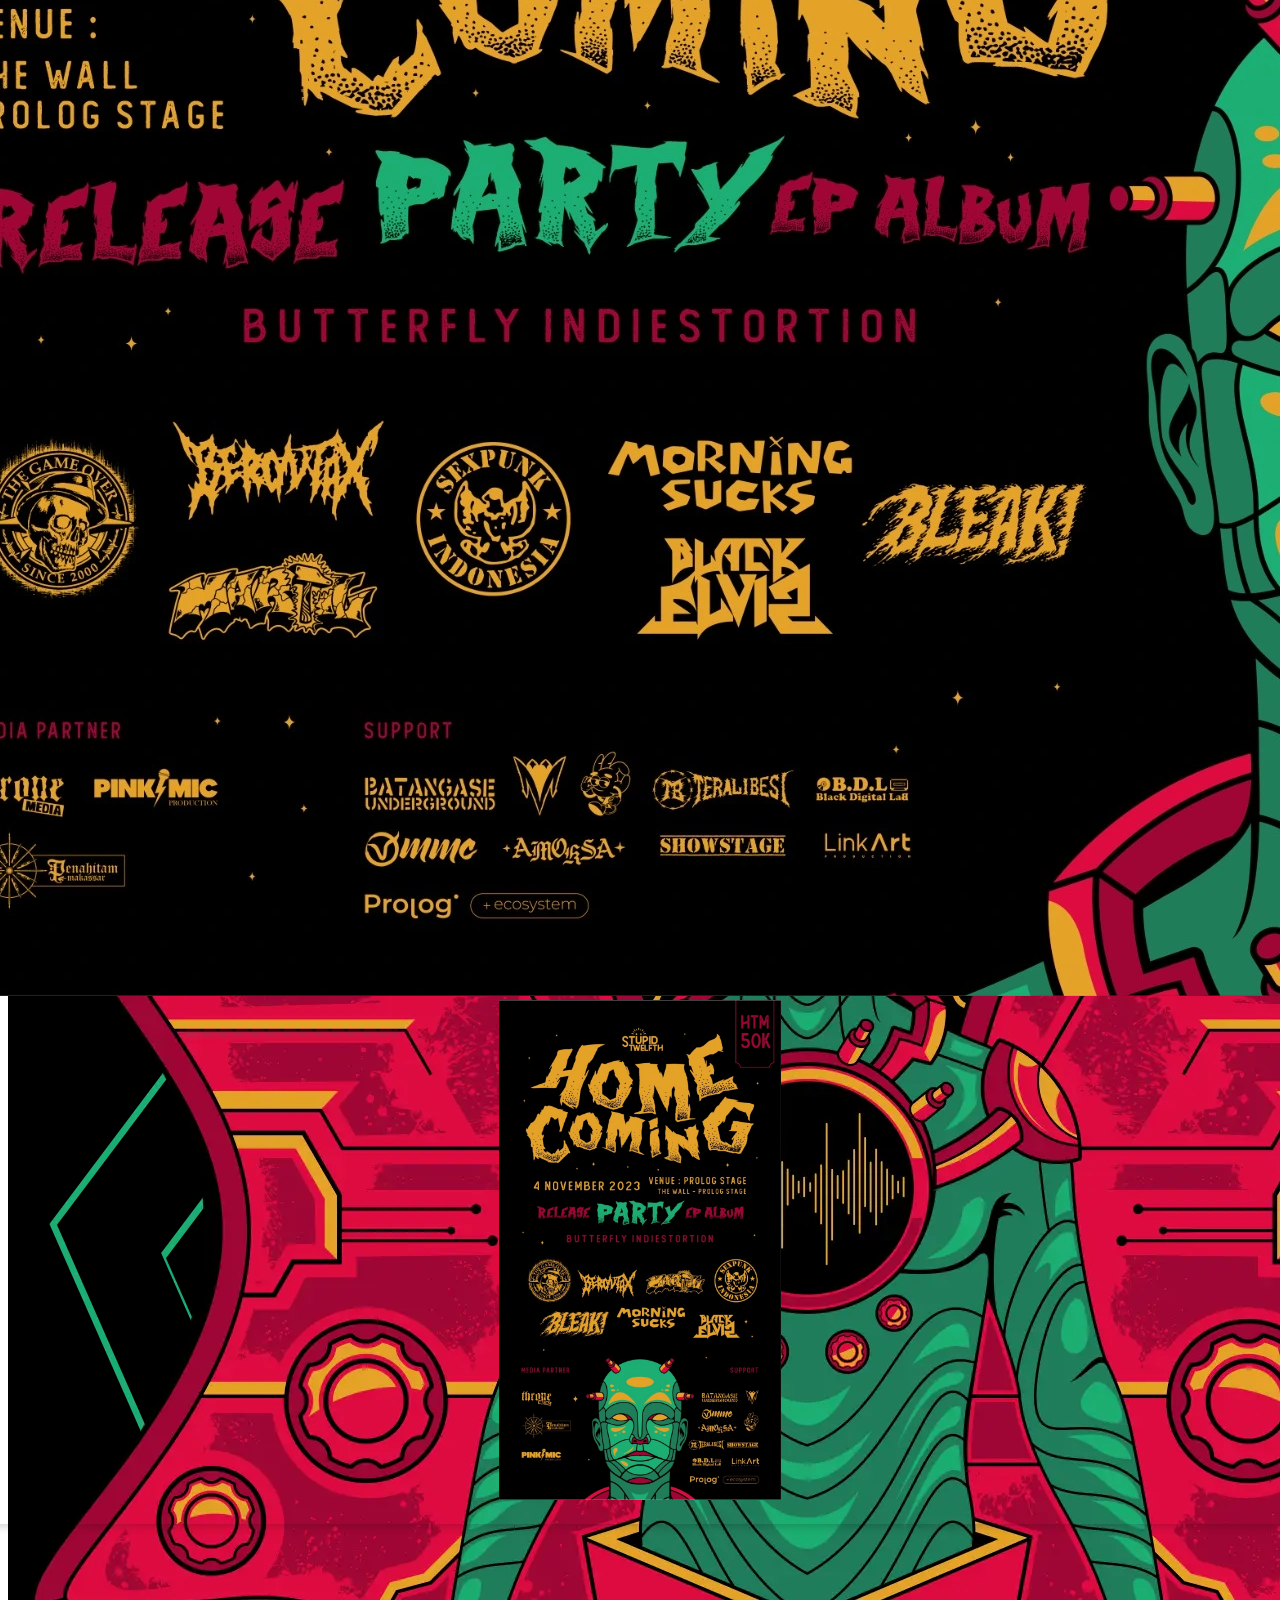
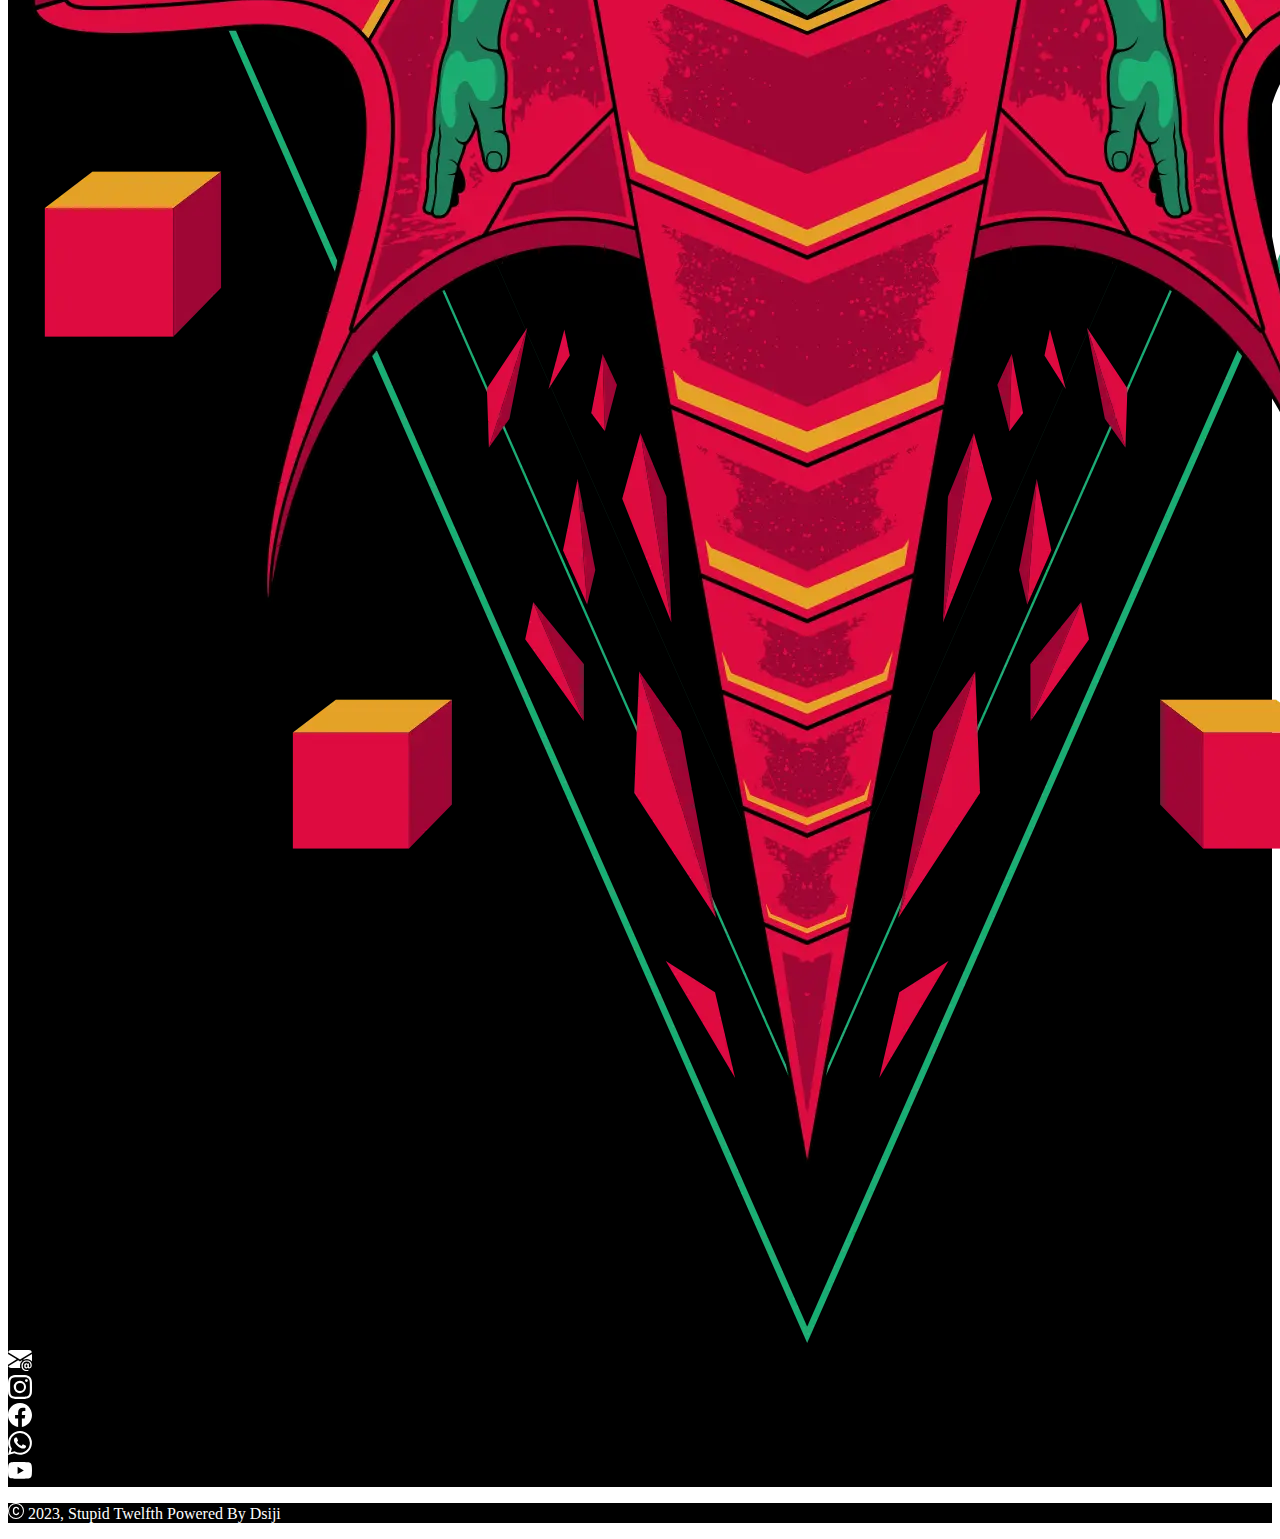
<file: index.html>
<!doctype html>
<html lang="en">
  <head>
    <meta charset="utf-8">
    <meta name="viewport" content="width=device-width, initial-scale=1">
    <title>Stupid Twelfth | Home</title>
    <link href="https://cdn.jsdelivr.net/npm/bootstrap@5.3.0-alpha1/dist/css/bootstrap.min.css" rel="stylesheet" integrity="sha384-GLhlTQ8iRABdZLl6O3oVMWSktQOp6b7In1Zl3/Jr59b6EGGoI1aFkw7cmDA6j6gD" crossorigin="anonymous">
    <link rel="stylesheet" href="assets/css/style.css">
  </head>
  <body>
    <style>
        .popup-container {
    display: none;
    position: fixed;
    top: 0;
    left: 0;
    width: 100%;
    height: 100%;
    background-color: rgba(0, 0, 0, 0.7);
}

.popup-content {
    text-align: center;
    position: absolute;
    top: 50%;
    left: 50%;
    transform: translate(-50%, -50%);
    padding: 20px;
    border-radius: 5px;
    box-shadow: 0 2px 10px rgba(0, 0, 0, 0.2);
}

.close-button {
    position: absolute;
    top: 10px;
    right: 10px;
    font-size: 24px;
    cursor: pointer;
    color: white;
}
    </style>
    <!-- header -->
    <div id="hero" class="container-fluid" style="background-color: black;">
        <div class="container text-center d-flex flex-column">
            <div class="container">
                <img  class="py-3"src="assets/img/E.png" height="100px" alt="">
            </div>
            <div class="container pb-3 text-center">
                <a class="text-decoration-none fw-bold pe-2" style="color:#e5a228" href="">Home</a>
                <a class="text-decoration-none fw-bold pe-2" style="color:#e5a228" href="event.html">Event</a>
                <a class="text-decoration-none fw-bold pe-2" style="color:#e5a228" href="https://linktr.ee/StupidTwelfth?fbclid=PAAaY1_OVW7-Amz-6RyimrIHxk_y5ogHHid0lr-9u5JkkVmIFdDTB6Y0CEEcw">Music</a>
                <a class="text-decoration-none fw-bold pe-2" style="color:#e5a228" href="merch.html">Merch</a>
                <a class="text-decoration-none fw-bold" style="color:#e5a228" href="about.html">About</a>
            </div>
            <div class="container py-md-3">
                <p class="d-none d-md-block fs-2 mb-5 text-uppercase fw-bold" style="color:#e5a228" >B u t t e r f l y I n d i e s t o r t i o n</p>
                <div class="col d-block d-sm-none">
                    <div class="text-uppercase fw-bold" style="color:#e5a228">B u t t e r f l y </div>
                    <div class="text-uppercase fw-bold" style="color:#e5a228">I n d i e s t o r t i o n</div>
                </div>
                <img class="pt-3 img-fluid" src="assets/img/center.webp" alt="">
            </div>
            <div class="container d-flex flex-column justify-content-center">
                <!-- <div class="container video-container" >
                    <iframe style="border-radius: 5%;" src="https://www.youtube.com/embed/QI9GH1kDnss" title="YouTube video player" frameborder="0" allow="accelerometer; autoplay; clipboard-write; encrypted-media; gyroscope; picture-in-picture; web-share" allowfullscreen></iframe>
                  </div> -->
            </div>
        </div>  
    </div>      
    <div id="information" class="container-fluid pt-5" style="background-color: black;">
        <div class="container d-flex flex-row justify-content-center grid column-gap-3 pt-5 pb-2">
            <div>
                <a href="mailto:stupidtwelfth@gmail.com">
                    <svg style="color:white" xmlns="http://www.w3.org/2000/svg" width="24" height="24" fill="currentColor" class="bi bi-envelope-at-fill" viewBox="0 0 16 16">
                        <path d="M2 2A2 2 0 0 0 .05 3.555L8 8.414l7.95-4.859A2 2 0 0 0 14 2H2Zm-2 9.8V4.698l5.803 3.546L0 11.801Zm6.761-2.97-6.57 4.026A2 2 0 0 0 2 14h6.256A4.493 4.493 0 0 1 8 12.5a4.49 4.49 0 0 1 1.606-3.446l-.367-.225L8 9.586l-1.239-.757ZM16 9.671V4.697l-5.803 3.546.338.208A4.482 4.482 0 0 1 12.5 8c1.414 0 2.675.652 3.5 1.671Z"/>
                        <path d="M15.834 12.244c0 1.168-.577 2.025-1.587 2.025-.503 0-1.002-.228-1.12-.648h-.043c-.118.416-.543.643-1.015.643-.77 0-1.259-.542-1.259-1.434v-.529c0-.844.481-1.4 1.26-1.4.585 0 .87.333.953.63h.03v-.568h.905v2.19c0 .272.18.42.411.42.315 0 .639-.415.639-1.39v-.118c0-1.277-.95-2.326-2.484-2.326h-.04c-1.582 0-2.64 1.067-2.64 2.724v.157c0 1.867 1.237 2.654 2.57 2.654h.045c.507 0 .935-.07 1.18-.18v.731c-.219.1-.643.175-1.237.175h-.044C10.438 16 9 14.82 9 12.646v-.214C9 10.36 10.421 9 12.485 9h.035c2.12 0 3.314 1.43 3.314 3.034v.21Zm-4.04.21v.227c0 .586.227.8.581.8.31 0 .564-.17.564-.743v-.367c0-.516-.275-.708-.572-.708-.346 0-.573.245-.573.791Z"/>
                      </svg>
                </a>
            </div>
            <div>
                <a href="https://instagram.com/stupidtwelfth?igshid=YmMyMTA2M2Y=">
                    <svg style="color:white" xmlns="http://www.w3.org/2000/svg" width="24" height="24" fill="currentColor" class="bi bi-instagram" viewBox="0 0 16 16">
                        <path d="M8 0C5.829 0 5.556.01 4.703.048 3.85.088 3.269.222 2.76.42a3.917 3.917 0 0 0-1.417.923A3.927 3.927 0 0 0 .42 2.76C.222 3.268.087 3.85.048 4.7.01 5.555 0 5.827 0 8.001c0 2.172.01 2.444.048 3.297.04.852.174 1.433.372 1.942.205.526.478.972.923 1.417.444.445.89.719 1.416.923.51.198 1.09.333 1.942.372C5.555 15.99 5.827 16 8 16s2.444-.01 3.298-.048c.851-.04 1.434-.174 1.943-.372a3.916 3.916 0 0 0 1.416-.923c.445-.445.718-.891.923-1.417.197-.509.332-1.09.372-1.942C15.99 10.445 16 10.173 16 8s-.01-2.445-.048-3.299c-.04-.851-.175-1.433-.372-1.941a3.926 3.926 0 0 0-.923-1.417A3.911 3.911 0 0 0 13.24.42c-.51-.198-1.092-.333-1.943-.372C10.443.01 10.172 0 7.998 0h.003zm-.717 1.442h.718c2.136 0 2.389.007 3.232.046.78.035 1.204.166 1.486.275.373.145.64.319.92.599.28.28.453.546.598.92.11.281.24.705.275 1.485.039.843.047 1.096.047 3.231s-.008 2.389-.047 3.232c-.035.78-.166 1.203-.275 1.485a2.47 2.47 0 0 1-.599.919c-.28.28-.546.453-.92.598-.28.11-.704.24-1.485.276-.843.038-1.096.047-3.232.047s-2.39-.009-3.233-.047c-.78-.036-1.203-.166-1.485-.276a2.478 2.478 0 0 1-.92-.598 2.48 2.48 0 0 1-.6-.92c-.109-.281-.24-.705-.275-1.485-.038-.843-.046-1.096-.046-3.233 0-2.136.008-2.388.046-3.231.036-.78.166-1.204.276-1.486.145-.373.319-.64.599-.92.28-.28.546-.453.92-.598.282-.11.705-.24 1.485-.276.738-.034 1.024-.044 2.515-.045v.002zm4.988 1.328a.96.96 0 1 0 0 1.92.96.96 0 0 0 0-1.92zm-4.27 1.122a4.109 4.109 0 1 0 0 8.217 4.109 4.109 0 0 0 0-8.217zm0 1.441a2.667 2.667 0 1 1 0 5.334 2.667 2.667 0 0 1 0-5.334z"/>
                    </svg>
                </a>
            </div>
            <div>
                <a href="">
                    <svg style="color:white" xmlns="http://www.w3.org/2000/svg" width="24" height="24" fill="currentColor" class="bi bi-facebook" viewBox="0 0 16 16">
                        <path d="M16 8.049c0-4.446-3.582-8.05-8-8.05C3.58 0-.002 3.603-.002 8.05c0 4.017 2.926 7.347 6.75 7.951v-5.625h-2.03V8.05H6.75V6.275c0-2.017 1.195-3.131 3.022-3.131.876 0 1.791.157 1.791.157v1.98h-1.009c-.993 0-1.303.621-1.303 1.258v1.51h2.218l-.354 2.326H9.25V16c3.824-.604 6.75-3.934 6.75-7.951z"/>
                    </svg>
                </a>
            </div>
            <div>
                <a href="http://wa.me/628114117001">
                    <svg style="color:white" xmlns="http://www.w3.org/2000/svg" width="24" height="24" fill="currentColor" class="bi bi-whatsapp" viewBox="0 0 16 16">
                        <path d="M13.601 2.326A7.854 7.854 0 0 0 7.994 0C3.627 0 .068 3.558.064 7.926c0 1.399.366 2.76 1.057 3.965L0 16l4.204-1.102a7.933 7.933 0 0 0 3.79.965h.004c4.368 0 7.926-3.558 7.93-7.93A7.898 7.898 0 0 0 13.6 2.326zM7.994 14.521a6.573 6.573 0 0 1-3.356-.92l-.24-.144-2.494.654.666-2.433-.156-.251a6.56 6.56 0 0 1-1.007-3.505c0-3.626 2.957-6.584 6.591-6.584a6.56 6.56 0 0 1 4.66 1.931 6.557 6.557 0 0 1 1.928 4.66c-.004 3.639-2.961 6.592-6.592 6.592zm3.615-4.934c-.197-.099-1.17-.578-1.353-.646-.182-.065-.315-.099-.445.099-.133.197-.513.646-.627.775-.114.133-.232.148-.43.05-.197-.1-.836-.308-1.592-.985-.59-.525-.985-1.175-1.103-1.372-.114-.198-.011-.304.088-.403.087-.088.197-.232.296-.346.1-.114.133-.198.198-.33.065-.134.034-.248-.015-.347-.05-.099-.445-1.076-.612-1.47-.16-.389-.323-.335-.445-.34-.114-.007-.247-.007-.38-.007a.729.729 0 0 0-.529.247c-.182.198-.691.677-.691 1.654 0 .977.71 1.916.81 2.049.098.133 1.394 2.132 3.383 2.992.47.205.84.326 1.129.418.475.152.904.129 1.246.08.38-.058 1.171-.48 1.338-.943.164-.464.164-.86.114-.943-.049-.084-.182-.133-.38-.232z"/>
                    </svg>
                </a>
            </div>
            <div>
                <a href="https://www.youtube.com/@stupidtwelth3201">
                    <svg style="color:white" xmlns="http://www.w3.org/2000/svg" width="24" height="24" fill="currentColor" class="bi bi-youtube" viewBox="0 0 16 16">
                        <path d="M8.051 1.999h.089c.822.003 4.987.033 6.11.335a2.01 2.01 0 0 1 1.415 1.42c.101.38.172.883.22 1.402l.01.104.022.26.008.104c.065.914.073 1.77.074 1.957v.075c-.001.194-.01 1.108-.082 2.06l-.008.105-.009.104c-.05.572-.124 1.14-.235 1.558a2.007 2.007 0 0 1-1.415 1.42c-1.16.312-5.569.334-6.18.335h-.142c-.309 0-1.587-.006-2.927-.052l-.17-.006-.087-.004-.171-.007-.171-.007c-1.11-.049-2.167-.128-2.654-.26a2.007 2.007 0 0 1-1.415-1.419c-.111-.417-.185-.986-.235-1.558L.09 9.82l-.008-.104A31.4 31.4 0 0 1 0 7.68v-.123c.002-.215.01-.958.064-1.778l.007-.103.003-.052.008-.104.022-.26.01-.104c.048-.519.119-1.023.22-1.402a2.007 2.007 0 0 1 1.415-1.42c.487-.13 1.544-.21 2.654-.26l.17-.007.172-.006.086-.003.171-.007A99.788 99.788 0 0 1 7.858 2h.193zM6.4 5.209v4.818l4.157-2.408L6.4 5.209z"/>
                      </svg>
                </a>
            </div>
        </div>
    </div>
    <div class="container-fluid pb-3" style="background-color: black;">
        <div class="container text-center">
            <p href="" style="text-decoration: none; color:white; font-size:16px;">
                <svg style="color:white; font-size:10px;" xmlns="http://www.w3.org/2000/svg" width="16" height="16" fill="currentColor" class="bi bi-c-circle" viewBox="0 0 16 16">
                <path d="M1 8a7 7 0 1 0 14 0A7 7 0 0 0 1 8Zm15 0A8 8 0 1 1 0 8a8 8 0 0 1 16 0ZM8.146 4.992c-1.212 0-1.927.92-1.927 2.502v1.06c0 1.571.703 2.462 1.927 2.462.979 0 1.641-.586 1.729-1.418h1.295v.093c-.1 1.448-1.354 2.467-3.03 2.467-2.091 0-3.269-1.336-3.269-3.603V7.482c0-2.261 1.201-3.638 3.27-3.638 1.681 0 2.935 1.054 3.029 2.572v.088H9.875c-.088-.879-.768-1.512-1.729-1.512Z"/>
                </svg> 2023, Stupid Twelfth Powered By Dsiji</p>
        </div>
    </div>
    <div class="popup-container">
        <div class="popup-content">
            <span class="close-button" onclick="closePopup()">&times;</span>
            <div class="container d-none d-md-block">
                <img src="/assets/img/homecoming.webp" class="img-fluid" alt="Image">
            </div>
            <div class="container d-sm-block d-md-none">
                <img src="/assets/img/homecomingsm.webp" style="height:500px;" alt="Image">
            </div>
        </div>
    </div>
  </div> 
  <script>
    window.onload = function () {
    openPopup();
};

function openPopup() {
    var popup = document.querySelector('.popup-container');
    popup.style.display = 'block';
}

function closePopup() {
    var popup = document.querySelector('.popup-container');
    popup.style.display = 'none';
}
  </script>
    <script src="https://code.jquery.com/jquery-3.6.0.min.js"></script>
    <script src="https://cdn.jsdelivr.net/npm/bootstrap@5.3.0-alpha1/dist/js/bootstrap.bundle.min.js" integrity="sha384-w76AqPfDkMBDXo30jS1Sgez6pr3x5MlQ1ZAGC+nuZB+EYdgRZgiwxhTBTkF7CXvN" crossorigin="anonymous"></script>
  </body>
</html>
</file>
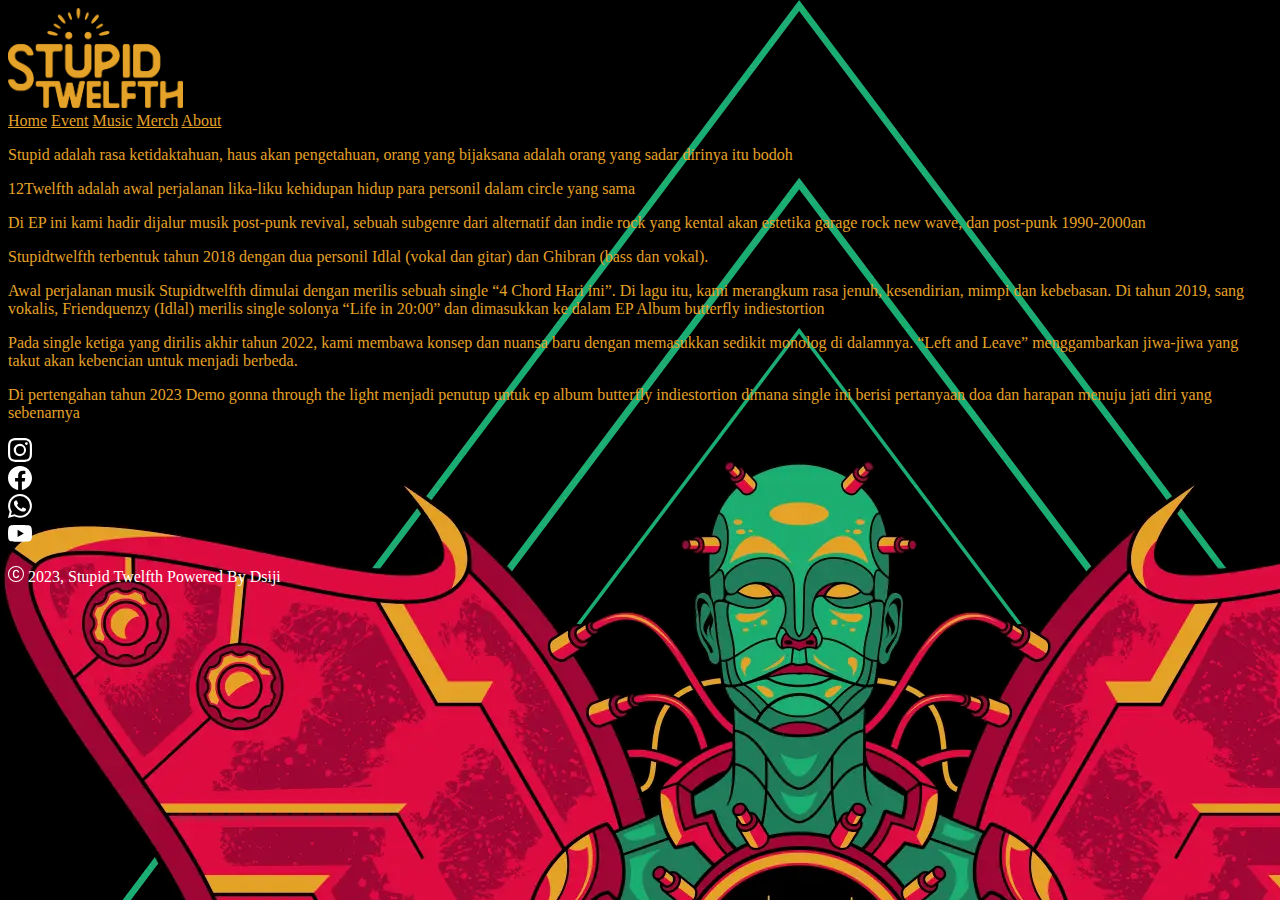
<file: about.html>
<!doctype html>
<html lang="en">
  <head>
    <meta charset="utf-8">
    <meta name="viewport" content="width=device-width, initial-scale=1">
    <title>Stupid Twelfth | Home</title>
    <link href="https://cdn.jsdelivr.net/npm/bootstrap@5.3.0-alpha1/dist/css/bootstrap.min.css" rel="stylesheet" integrity="sha384-GLhlTQ8iRABdZLl6O3oVMWSktQOp6b7In1Zl3/Jr59b6EGGoI1aFkw7cmDA6j6gD" crossorigin="anonymous">
    <link rel="stylesheet" href="assets/css/style.css">
  </head>
  <body style="background-image: url(assets/img/center.webp); background-color: black;">
    <!-- header -->
    <div id="hero" class="container-fluid pb-5">
        <div class="container text-center d-flex flex-column">
            <div class="container mb-3">
                <img class="py-2"src="assets/img/E.png" height="100px" alt="">
            </div>
            <div class="container pb-3">
                <a class="text-decoration-none fw-bold pe-2" style="color:#e5a228" href="index.html">Home</a>
                <a class="text-decoration-none fw-bold pe-2" style="color:#e5a228" href="event.html">Event</a>
                <a class="text-decoration-none fw-bold pe-2" style="color:#e5a228" href="https://linktr.ee/StupidTwelfth?fbclid=PAAaY1_OVW7-Amz-6RyimrIHxk_y5ogHHid0lr-9u5JkkVmIFdDTB6Y0CEEcw">Music</a>
                <a class="text-decoration-none fw-bold pe-2" style="color:#e5a228" href="/merch.html">Merch</a>
                <a class="text-decoration-none fw-bold" style="color:#e5a228" href="">About</a>
            </div>
            <div class="container py-3">
                <p class="px-4" style="color:#e5a228">Stupid adalah rasa ketidaktahuan, haus akan 
                pengetahuan, orang yang bijaksana adalah orang yang sadar dirinya itu bodoh</p>
                <p class="px-4" style="color:#e5a228">12Twelfth adalah awal perjalanan lika-liku 
                kehidupan hidup para personil dalam circle yang sama</p>
                <p class="px-4" style="color:#e5a228">Di EP ini kami hadir dijalur musik post-punk revival,
                sebuah subgenre dari alternatif dan indie rock yang kental akan estetika garage rock new wave,
                dan post-punk 1990-2000an</p>
                <p class="px-4" style="color:#e5a228">Stupidtwelfth terbentuk tahun 2018 dengan dua personil Idlal
                (vokal dan gitar) dan Ghibran (bass dan vokal).</p>
                <p class="px-4" style="color:#e5a228">Awal perjalanan musik Stupidtwelfth dimulai dengan merilis sebuah single “4 Chord Hari ini”. 
                Di lagu itu, kami  merangkum rasa jenuh, kesendirian, mimpi dan kebebasan. 
                Di tahun 2019, sang vokalis, Friendquenzy (Idlal) merilis single solonya “Life in 20:00” dan dimasukkan ke dalam EP Album butterfly indiestortion</p>
                <p class="px-4" style="color:#e5a228">Pada single ketiga yang dirilis akhir tahun 2022, kami membawa konsep dan nuansa baru dengan memasukkan sedikit monolog di dalamnya. “Left and Leave” 
                menggambarkan jiwa-jiwa yang takut akan kebencian untuk menjadi berbeda.</p>
                <p class="px-4" style="color:#e5a228">Di pertengahan tahun 2023  Demo gonna through the light menjadi penutup untuk ep album butterfly indiestortion 
                dimana single ini berisi pertanyaan doa dan harapan menuju jati diri yang sebenarnya</p>        
            </div>
        </div>  
    </div>
    <div id="information" class="container-fluid pt-5">
        <div class="container d-flex flex-row justify-content-center grid column-gap-3 pt-5 pb-2">
            <div>
                <a href="https://instagram.com/stupidtwelfth?igshid=YmMyMTA2M2Y=">
                    <svg style="color:white" xmlns="http://www.w3.org/2000/svg" width="24" height="24" fill="currentColor" class="bi bi-instagram" viewBox="0 0 16 16">
                        <path d="M8 0C5.829 0 5.556.01 4.703.048 3.85.088 3.269.222 2.76.42a3.917 3.917 0 0 0-1.417.923A3.927 3.927 0 0 0 .42 2.76C.222 3.268.087 3.85.048 4.7.01 5.555 0 5.827 0 8.001c0 2.172.01 2.444.048 3.297.04.852.174 1.433.372 1.942.205.526.478.972.923 1.417.444.445.89.719 1.416.923.51.198 1.09.333 1.942.372C5.555 15.99 5.827 16 8 16s2.444-.01 3.298-.048c.851-.04 1.434-.174 1.943-.372a3.916 3.916 0 0 0 1.416-.923c.445-.445.718-.891.923-1.417.197-.509.332-1.09.372-1.942C15.99 10.445 16 10.173 16 8s-.01-2.445-.048-3.299c-.04-.851-.175-1.433-.372-1.941a3.926 3.926 0 0 0-.923-1.417A3.911 3.911 0 0 0 13.24.42c-.51-.198-1.092-.333-1.943-.372C10.443.01 10.172 0 7.998 0h.003zm-.717 1.442h.718c2.136 0 2.389.007 3.232.046.78.035 1.204.166 1.486.275.373.145.64.319.92.599.28.28.453.546.598.92.11.281.24.705.275 1.485.039.843.047 1.096.047 3.231s-.008 2.389-.047 3.232c-.035.78-.166 1.203-.275 1.485a2.47 2.47 0 0 1-.599.919c-.28.28-.546.453-.92.598-.28.11-.704.24-1.485.276-.843.038-1.096.047-3.232.047s-2.39-.009-3.233-.047c-.78-.036-1.203-.166-1.485-.276a2.478 2.478 0 0 1-.92-.598 2.48 2.48 0 0 1-.6-.92c-.109-.281-.24-.705-.275-1.485-.038-.843-.046-1.096-.046-3.233 0-2.136.008-2.388.046-3.231.036-.78.166-1.204.276-1.486.145-.373.319-.64.599-.92.28-.28.546-.453.92-.598.282-.11.705-.24 1.485-.276.738-.034 1.024-.044 2.515-.045v.002zm4.988 1.328a.96.96 0 1 0 0 1.92.96.96 0 0 0 0-1.92zm-4.27 1.122a4.109 4.109 0 1 0 0 8.217 4.109 4.109 0 0 0 0-8.217zm0 1.441a2.667 2.667 0 1 1 0 5.334 2.667 2.667 0 0 1 0-5.334z"/>
                    </svg>
                </a>
            </div>
            <div>
                <a href="">
                    <svg style="color:white" xmlns="http://www.w3.org/2000/svg" width="24" height="24" fill="currentColor" class="bi bi-facebook" viewBox="0 0 16 16">
                        <path d="M16 8.049c0-4.446-3.582-8.05-8-8.05C3.58 0-.002 3.603-.002 8.05c0 4.017 2.926 7.347 6.75 7.951v-5.625h-2.03V8.05H6.75V6.275c0-2.017 1.195-3.131 3.022-3.131.876 0 1.791.157 1.791.157v1.98h-1.009c-.993 0-1.303.621-1.303 1.258v1.51h2.218l-.354 2.326H9.25V16c3.824-.604 6.75-3.934 6.75-7.951z"/>
                    </svg>
                </a>
            </div>
            <div>
                <a href="http://wa.me/628114117001">
                    <svg style="color:white" xmlns="http://www.w3.org/2000/svg" width="24" height="24" fill="currentColor" class="bi bi-whatsapp" viewBox="0 0 16 16">
                        <path d="M13.601 2.326A7.854 7.854 0 0 0 7.994 0C3.627 0 .068 3.558.064 7.926c0 1.399.366 2.76 1.057 3.965L0 16l4.204-1.102a7.933 7.933 0 0 0 3.79.965h.004c4.368 0 7.926-3.558 7.93-7.93A7.898 7.898 0 0 0 13.6 2.326zM7.994 14.521a6.573 6.573 0 0 1-3.356-.92l-.24-.144-2.494.654.666-2.433-.156-.251a6.56 6.56 0 0 1-1.007-3.505c0-3.626 2.957-6.584 6.591-6.584a6.56 6.56 0 0 1 4.66 1.931 6.557 6.557 0 0 1 1.928 4.66c-.004 3.639-2.961 6.592-6.592 6.592zm3.615-4.934c-.197-.099-1.17-.578-1.353-.646-.182-.065-.315-.099-.445.099-.133.197-.513.646-.627.775-.114.133-.232.148-.43.05-.197-.1-.836-.308-1.592-.985-.59-.525-.985-1.175-1.103-1.372-.114-.198-.011-.304.088-.403.087-.088.197-.232.296-.346.1-.114.133-.198.198-.33.065-.134.034-.248-.015-.347-.05-.099-.445-1.076-.612-1.47-.16-.389-.323-.335-.445-.34-.114-.007-.247-.007-.38-.007a.729.729 0 0 0-.529.247c-.182.198-.691.677-.691 1.654 0 .977.71 1.916.81 2.049.098.133 1.394 2.132 3.383 2.992.47.205.84.326 1.129.418.475.152.904.129 1.246.08.38-.058 1.171-.48 1.338-.943.164-.464.164-.86.114-.943-.049-.084-.182-.133-.38-.232z"/>
                    </svg>
                </a>
            </div>
            <div>
                <a href="https://www.youtube.com/@stupidtwelth3201">
                    <svg style="color:white" xmlns="http://www.w3.org/2000/svg" width="24" height="24" fill="currentColor" class="bi bi-youtube" viewBox="0 0 16 16">
                        <path d="M8.051 1.999h.089c.822.003 4.987.033 6.11.335a2.01 2.01 0 0 1 1.415 1.42c.101.38.172.883.22 1.402l.01.104.022.26.008.104c.065.914.073 1.77.074 1.957v.075c-.001.194-.01 1.108-.082 2.06l-.008.105-.009.104c-.05.572-.124 1.14-.235 1.558a2.007 2.007 0 0 1-1.415 1.42c-1.16.312-5.569.334-6.18.335h-.142c-.309 0-1.587-.006-2.927-.052l-.17-.006-.087-.004-.171-.007-.171-.007c-1.11-.049-2.167-.128-2.654-.26a2.007 2.007 0 0 1-1.415-1.419c-.111-.417-.185-.986-.235-1.558L.09 9.82l-.008-.104A31.4 31.4 0 0 1 0 7.68v-.123c.002-.215.01-.958.064-1.778l.007-.103.003-.052.008-.104.022-.26.01-.104c.048-.519.119-1.023.22-1.402a2.007 2.007 0 0 1 1.415-1.42c.487-.13 1.544-.21 2.654-.26l.17-.007.172-.006.086-.003.171-.007A99.788 99.788 0 0 1 7.858 2h.193zM6.4 5.209v4.818l4.157-2.408L6.4 5.209z"/>
                      </svg>
                </a>
            </div>
        </div>
    </div>
    <div class="container-fluid">
        <div class="container text-center">
            <p href="" style="text-decoration: none; color:white; font-size:16px;">
                <svg style="color:white; font-size:10px;" xmlns="http://www.w3.org/2000/svg" width="16" height="16" fill="currentColor" class="bi bi-c-circle" viewBox="0 0 16 16">
                <path d="M1 8a7 7 0 1 0 14 0A7 7 0 0 0 1 8Zm15 0A8 8 0 1 1 0 8a8 8 0 0 1 16 0ZM8.146 4.992c-1.212 0-1.927.92-1.927 2.502v1.06c0 1.571.703 2.462 1.927 2.462.979 0 1.641-.586 1.729-1.418h1.295v.093c-.1 1.448-1.354 2.467-3.03 2.467-2.091 0-3.269-1.336-3.269-3.603V7.482c0-2.261 1.201-3.638 3.27-3.638 1.681 0 2.935 1.054 3.029 2.572v.088H9.875c-.088-.879-.768-1.512-1.729-1.512Z"/>
                </svg> 2023, Stupid Twelfth Powered By Dsiji</p>
        </div>
    </div>
    <script src="https://cdn.jsdelivr.net/npm/bootstrap@5.3.0-alpha1/dist/js/bootstrap.bundle.min.js" integrity="sha384-w76AqPfDkMBDXo30jS1Sgez6pr3x5MlQ1ZAGC+nuZB+EYdgRZgiwxhTBTkF7CXvN" crossorigin="anonymous"></script>
  </body>
</html>
</file>
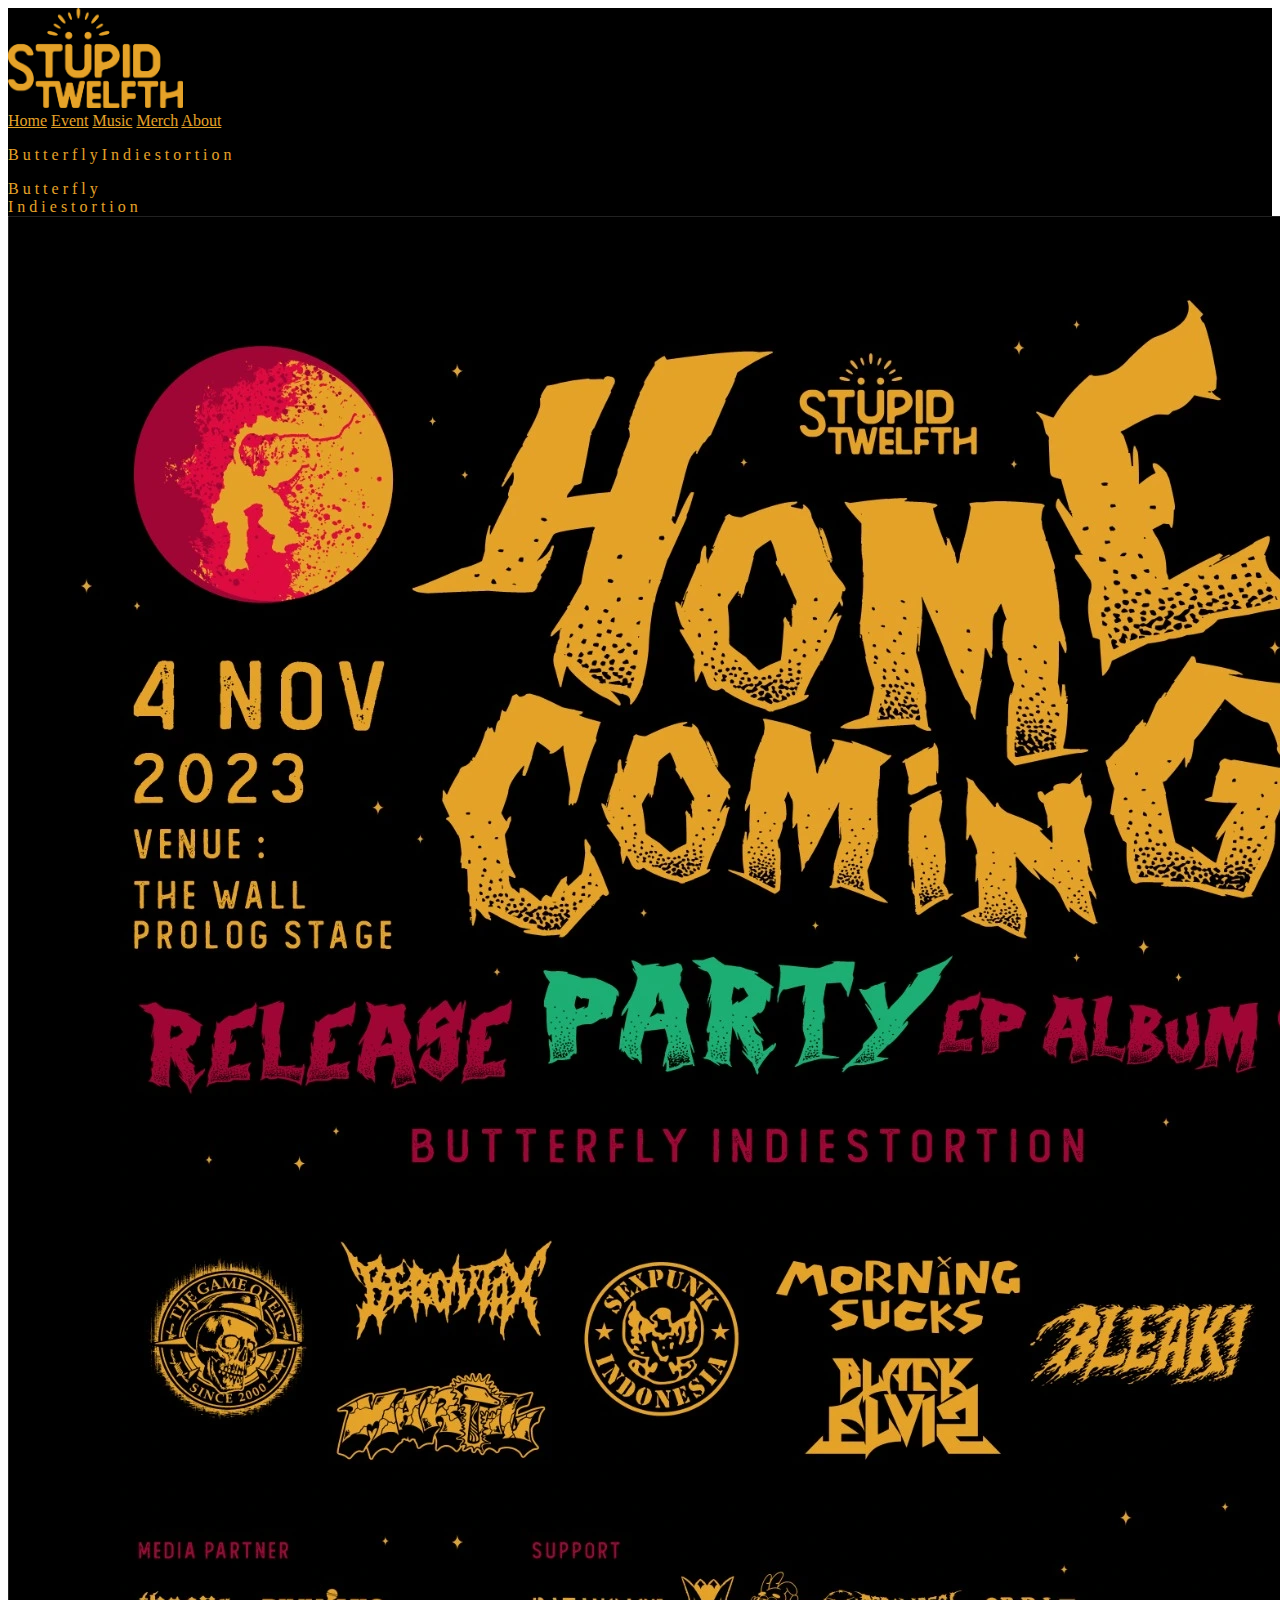
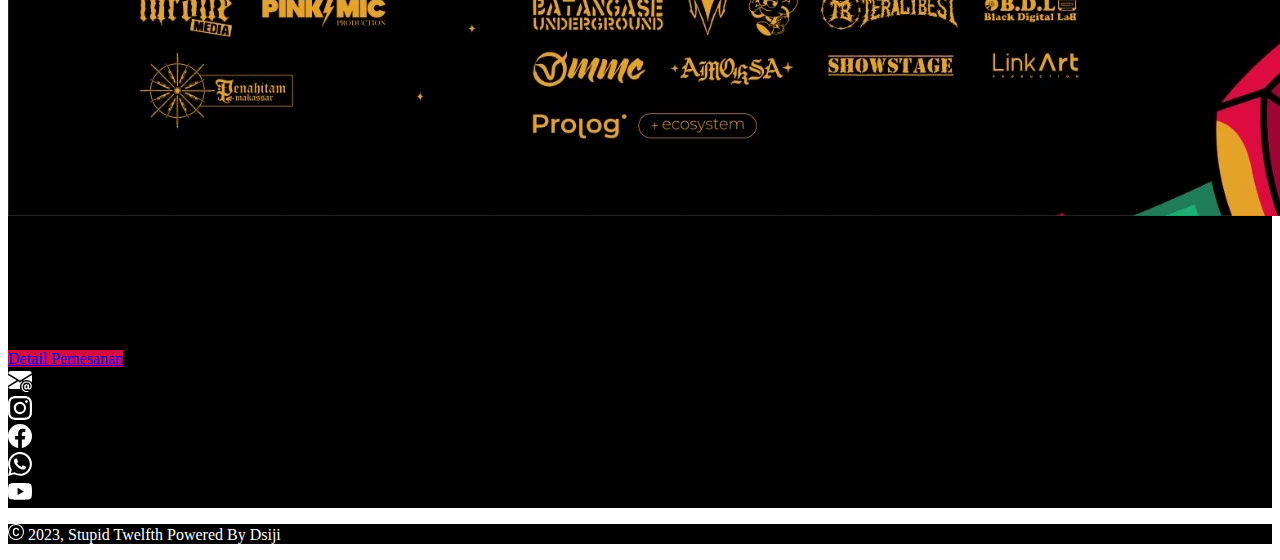
<file: event.html>
<!doctype html>
<html lang="en">
  <head>
    <meta charset="utf-8">
    <meta name="viewport" content="width=device-width, initial-scale=1">
    <title>Stupid Twelfth | Home</title>
    <link href="https://cdn.jsdelivr.net/npm/bootstrap@5.3.0-alpha1/dist/css/bootstrap.min.css" rel="stylesheet" integrity="sha384-GLhlTQ8iRABdZLl6O3oVMWSktQOp6b7In1Zl3/Jr59b6EGGoI1aFkw7cmDA6j6gD" crossorigin="anonymous">
    <link rel="stylesheet" href="assets/css/style.css">
  </head>
  <body>
    <style>
      /* Tambahkan CSS tambahan jika diperlukan */
      .card:hover {
          background-color: #ff9900; /* Ubah warna latar belakang saat mouse hover */
      }
  </style>
    <!-- header -->
    <div id="hero" class="container-fluid" style="background-color: black;">
        <div class="container text-center d-flex flex-column">
            <div class="container">
                <img class="py-3"src="assets/img/E.png" height="100px" alt="">
            </div>
            <div class="container pb-3 text-center">
                <a class="text-decoration-none fw-bold pe-2" style="color:#e5a228" href="/index.html">Home</a>
                <a class="text-decoration-none fw-bold pe-2" style="color:#e5a228" href="event.html">Event</a>
                <a class="text-decoration-none fw-bold pe-2" style="color:#e5a228" href="https://linktr.ee/StupidTwelfth?fbclid=PAAaY1_OVW7-Amz-6RyimrIHxk_y5ogHHid0lr-9u5JkkVmIFdDTB6Y0CEEcw">Music</a>
                <a class="text-decoration-none fw-bold pe-2" style="color:#e5a228" href="/merch.html">Merch</a>
                <a class="text-decoration-none fw-bold" style="color:#e5a228" href="about.html">About</a>
            </div>
            <div class="container py-md-3">
                <p class="d-none d-md-block fs-2 mb-5 text-uppercase fw-bold" style="color:#e5a228" >B u t t e r f l y I n d i e s t o r t i o n</p>
                <div class="col d-block d-sm-none">
                    <div class="text-uppercase fw-bold" style="color:#e5a228">B u t t e r f l y </div>
                    <div class="text-uppercase fw-bold pb-3 pb-none" style="color:#e5a228">I n d i e s t o r t i o n</div>
                </div>
            </div>
            <div class="container d-flex flex-wrap gap-5 col justify-content-center"> 
                <div class="row justify-content-center">
                    <div class="col-md-4 col-12>
                        <div class="card">
                            <a href="event/homecoming.html"><img src="/assets/img/homecoming.webp" class="card-img-top" alt="Event 1"></a>
                            <div class="card-body">
                                <h5 class="card-title">Home Coming</h5>
                                <p class="card-text">Preparations are in full swing for an unforgettable night of music and celebration! Join us the Private Concert for Stupid Twelfth Homecoming's EP album release party - 'Butterfly Indiestortion,' featuring the best of Makassar's underground talent. The stage is set, the butterflies are ready to take flight, and the indiestortion is about to enchant your soul. Are you ready to be a part of this musical journey? </p>
                                <a href="event/homecoming.html" class="btn text-white" style="background-color: #d50c40;">Detail Pemesanan</a>
                            </div>
                        </div>
                    </div>
                </div>
            </div>
        </div>  
    </div>
    <div id="information" class="container-fluid pt-5" style="background-color: black;">
        <div class="container d-flex flex-row justify-content-center grid column-gap-3 pt-5 pb-2">
            <div>
                <a href="mailto:stupidtwelfth@gmail.com">
                    <svg style="color:white" xmlns="http://www.w3.org/2000/svg" width="24" height="24" fill="currentColor" class="bi bi-envelope-at-fill" viewBox="0 0 16 16">
                        <path d="M2 2A2 2 0 0 0 .05 3.555L8 8.414l7.95-4.859A2 2 0 0 0 14 2H2Zm-2 9.8V4.698l5.803 3.546L0 11.801Zm6.761-2.97-6.57 4.026A2 2 0 0 0 2 14h6.256A4.493 4.493 0 0 1 8 12.5a4.49 4.49 0 0 1 1.606-3.446l-.367-.225L8 9.586l-1.239-.757ZM16 9.671V4.697l-5.803 3.546.338.208A4.482 4.482 0 0 1 12.5 8c1.414 0 2.675.652 3.5 1.671Z"/>
                        <path d="M15.834 12.244c0 1.168-.577 2.025-1.587 2.025-.503 0-1.002-.228-1.12-.648h-.043c-.118.416-.543.643-1.015.643-.77 0-1.259-.542-1.259-1.434v-.529c0-.844.481-1.4 1.26-1.4.585 0 .87.333.953.63h.03v-.568h.905v2.19c0 .272.18.42.411.42.315 0 .639-.415.639-1.39v-.118c0-1.277-.95-2.326-2.484-2.326h-.04c-1.582 0-2.64 1.067-2.64 2.724v.157c0 1.867 1.237 2.654 2.57 2.654h.045c.507 0 .935-.07 1.18-.18v.731c-.219.1-.643.175-1.237.175h-.044C10.438 16 9 14.82 9 12.646v-.214C9 10.36 10.421 9 12.485 9h.035c2.12 0 3.314 1.43 3.314 3.034v.21Zm-4.04.21v.227c0 .586.227.8.581.8.31 0 .564-.17.564-.743v-.367c0-.516-.275-.708-.572-.708-.346 0-.573.245-.573.791Z"/>
                      </svg>
                </a>
            </div>
            <div>
                <a href="https://instagram.com/stupidtwelfth?igshid=YmMyMTA2M2Y=">
                    <svg style="color:white" xmlns="http://www.w3.org/2000/svg" width="24" height="24" fill="currentColor" class="bi bi-instagram" viewBox="0 0 16 16">
                        <path d="M8 0C5.829 0 5.556.01 4.703.048 3.85.088 3.269.222 2.76.42a3.917 3.917 0 0 0-1.417.923A3.927 3.927 0 0 0 .42 2.76C.222 3.268.087 3.85.048 4.7.01 5.555 0 5.827 0 8.001c0 2.172.01 2.444.048 3.297.04.852.174 1.433.372 1.942.205.526.478.972.923 1.417.444.445.89.719 1.416.923.51.198 1.09.333 1.942.372C5.555 15.99 5.827 16 8 16s2.444-.01 3.298-.048c.851-.04 1.434-.174 1.943-.372a3.916 3.916 0 0 0 1.416-.923c.445-.445.718-.891.923-1.417.197-.509.332-1.09.372-1.942C15.99 10.445 16 10.173 16 8s-.01-2.445-.048-3.299c-.04-.851-.175-1.433-.372-1.941a3.926 3.926 0 0 0-.923-1.417A3.911 3.911 0 0 0 13.24.42c-.51-.198-1.092-.333-1.943-.372C10.443.01 10.172 0 7.998 0h.003zm-.717 1.442h.718c2.136 0 2.389.007 3.232.046.78.035 1.204.166 1.486.275.373.145.64.319.92.599.28.28.453.546.598.92.11.281.24.705.275 1.485.039.843.047 1.096.047 3.231s-.008 2.389-.047 3.232c-.035.78-.166 1.203-.275 1.485a2.47 2.47 0 0 1-.599.919c-.28.28-.546.453-.92.598-.28.11-.704.24-1.485.276-.843.038-1.096.047-3.232.047s-2.39-.009-3.233-.047c-.78-.036-1.203-.166-1.485-.276a2.478 2.478 0 0 1-.92-.598 2.48 2.48 0 0 1-.6-.92c-.109-.281-.24-.705-.275-1.485-.038-.843-.046-1.096-.046-3.233 0-2.136.008-2.388.046-3.231.036-.78.166-1.204.276-1.486.145-.373.319-.64.599-.92.28-.28.546-.453.92-.598.282-.11.705-.24 1.485-.276.738-.034 1.024-.044 2.515-.045v.002zm4.988 1.328a.96.96 0 1 0 0 1.92.96.96 0 0 0 0-1.92zm-4.27 1.122a4.109 4.109 0 1 0 0 8.217 4.109 4.109 0 0 0 0-8.217zm0 1.441a2.667 2.667 0 1 1 0 5.334 2.667 2.667 0 0 1 0-5.334z"/>
                    </svg>
                </a>
            </div>
            <div>
                <a href="">
                    <svg style="color:white" xmlns="http://www.w3.org/2000/svg" width="24" height="24" fill="currentColor" class="bi bi-facebook" viewBox="0 0 16 16">
                        <path d="M16 8.049c0-4.446-3.582-8.05-8-8.05C3.58 0-.002 3.603-.002 8.05c0 4.017 2.926 7.347 6.75 7.951v-5.625h-2.03V8.05H6.75V6.275c0-2.017 1.195-3.131 3.022-3.131.876 0 1.791.157 1.791.157v1.98h-1.009c-.993 0-1.303.621-1.303 1.258v1.51h2.218l-.354 2.326H9.25V16c3.824-.604 6.75-3.934 6.75-7.951z"/>
                    </svg>
                </a>
            </div>
            <div>
                <a href="http://wa.me/628114117001">
                    <svg style="color:white" xmlns="http://www.w3.org/2000/svg" width="24" height="24" fill="currentColor" class="bi bi-whatsapp" viewBox="0 0 16 16">
                        <path d="M13.601 2.326A7.854 7.854 0 0 0 7.994 0C3.627 0 .068 3.558.064 7.926c0 1.399.366 2.76 1.057 3.965L0 16l4.204-1.102a7.933 7.933 0 0 0 3.79.965h.004c4.368 0 7.926-3.558 7.93-7.93A7.898 7.898 0 0 0 13.6 2.326zM7.994 14.521a6.573 6.573 0 0 1-3.356-.92l-.24-.144-2.494.654.666-2.433-.156-.251a6.56 6.56 0 0 1-1.007-3.505c0-3.626 2.957-6.584 6.591-6.584a6.56 6.56 0 0 1 4.66 1.931 6.557 6.557 0 0 1 1.928 4.66c-.004 3.639-2.961 6.592-6.592 6.592zm3.615-4.934c-.197-.099-1.17-.578-1.353-.646-.182-.065-.315-.099-.445.099-.133.197-.513.646-.627.775-.114.133-.232.148-.43.05-.197-.1-.836-.308-1.592-.985-.59-.525-.985-1.175-1.103-1.372-.114-.198-.011-.304.088-.403.087-.088.197-.232.296-.346.1-.114.133-.198.198-.33.065-.134.034-.248-.015-.347-.05-.099-.445-1.076-.612-1.47-.16-.389-.323-.335-.445-.34-.114-.007-.247-.007-.38-.007a.729.729 0 0 0-.529.247c-.182.198-.691.677-.691 1.654 0 .977.71 1.916.81 2.049.098.133 1.394 2.132 3.383 2.992.47.205.84.326 1.129.418.475.152.904.129 1.246.08.38-.058 1.171-.48 1.338-.943.164-.464.164-.86.114-.943-.049-.084-.182-.133-.38-.232z"/>
                    </svg>
                </a>
            </div>
            <div>
                <a href="https://www.youtube.com/@stupidtwelth3201">
                    <svg style="color:white" xmlns="http://www.w3.org/2000/svg" width="24" height="24" fill="currentColor" class="bi bi-youtube" viewBox="0 0 16 16">
                        <path d="M8.051 1.999h.089c.822.003 4.987.033 6.11.335a2.01 2.01 0 0 1 1.415 1.42c.101.38.172.883.22 1.402l.01.104.022.26.008.104c.065.914.073 1.77.074 1.957v.075c-.001.194-.01 1.108-.082 2.06l-.008.105-.009.104c-.05.572-.124 1.14-.235 1.558a2.007 2.007 0 0 1-1.415 1.42c-1.16.312-5.569.334-6.18.335h-.142c-.309 0-1.587-.006-2.927-.052l-.17-.006-.087-.004-.171-.007-.171-.007c-1.11-.049-2.167-.128-2.654-.26a2.007 2.007 0 0 1-1.415-1.419c-.111-.417-.185-.986-.235-1.558L.09 9.82l-.008-.104A31.4 31.4 0 0 1 0 7.68v-.123c.002-.215.01-.958.064-1.778l.007-.103.003-.052.008-.104.022-.26.01-.104c.048-.519.119-1.023.22-1.402a2.007 2.007 0 0 1 1.415-1.42c.487-.13 1.544-.21 2.654-.26l.17-.007.172-.006.086-.003.171-.007A99.788 99.788 0 0 1 7.858 2h.193zM6.4 5.209v4.818l4.157-2.408L6.4 5.209z"/>
                      </svg>
                </a>
            </div>
        </div>
    </div>
    <div class="container-fluid pb-3" style="background-color: black;">
        <div class="container text-center">
            <p href="" style="text-decoration: none; color:white; font-size:16px;">
                <svg style="color:white; font-size:10px;" xmlns="http://www.w3.org/2000/svg" width="16" height="16" fill="currentColor" class="bi bi-c-circle" viewBox="0 0 16 16">
                <path d="M1 8a7 7 0 1 0 14 0A7 7 0 0 0 1 8Zm15 0A8 8 0 1 1 0 8a8 8 0 0 1 16 0ZM8.146 4.992c-1.212 0-1.927.92-1.927 2.502v1.06c0 1.571.703 2.462 1.927 2.462.979 0 1.641-.586 1.729-1.418h1.295v.093c-.1 1.448-1.354 2.467-3.03 2.467-2.091 0-3.269-1.336-3.269-3.603V7.482c0-2.261 1.201-3.638 3.27-3.638 1.681 0 2.935 1.054 3.029 2.572v.088H9.875c-.088-.879-.768-1.512-1.729-1.512Z"/>
                </svg> 2023, Stupid Twelfth Powered By Dsiji</p>
        </div>
    </div>
    <script src="https://cdn.jsdelivr.net/npm/bootstrap@5.3.0-alpha1/dist/js/bootstrap.bundle.min.js" integrity="sha384-w76AqPfDkMBDXo30jS1Sgez6pr3x5MlQ1ZAGC+nuZB+EYdgRZgiwxhTBTkF7CXvN" crossorigin="anonymous"></script>
  </body>
</html>
</file>
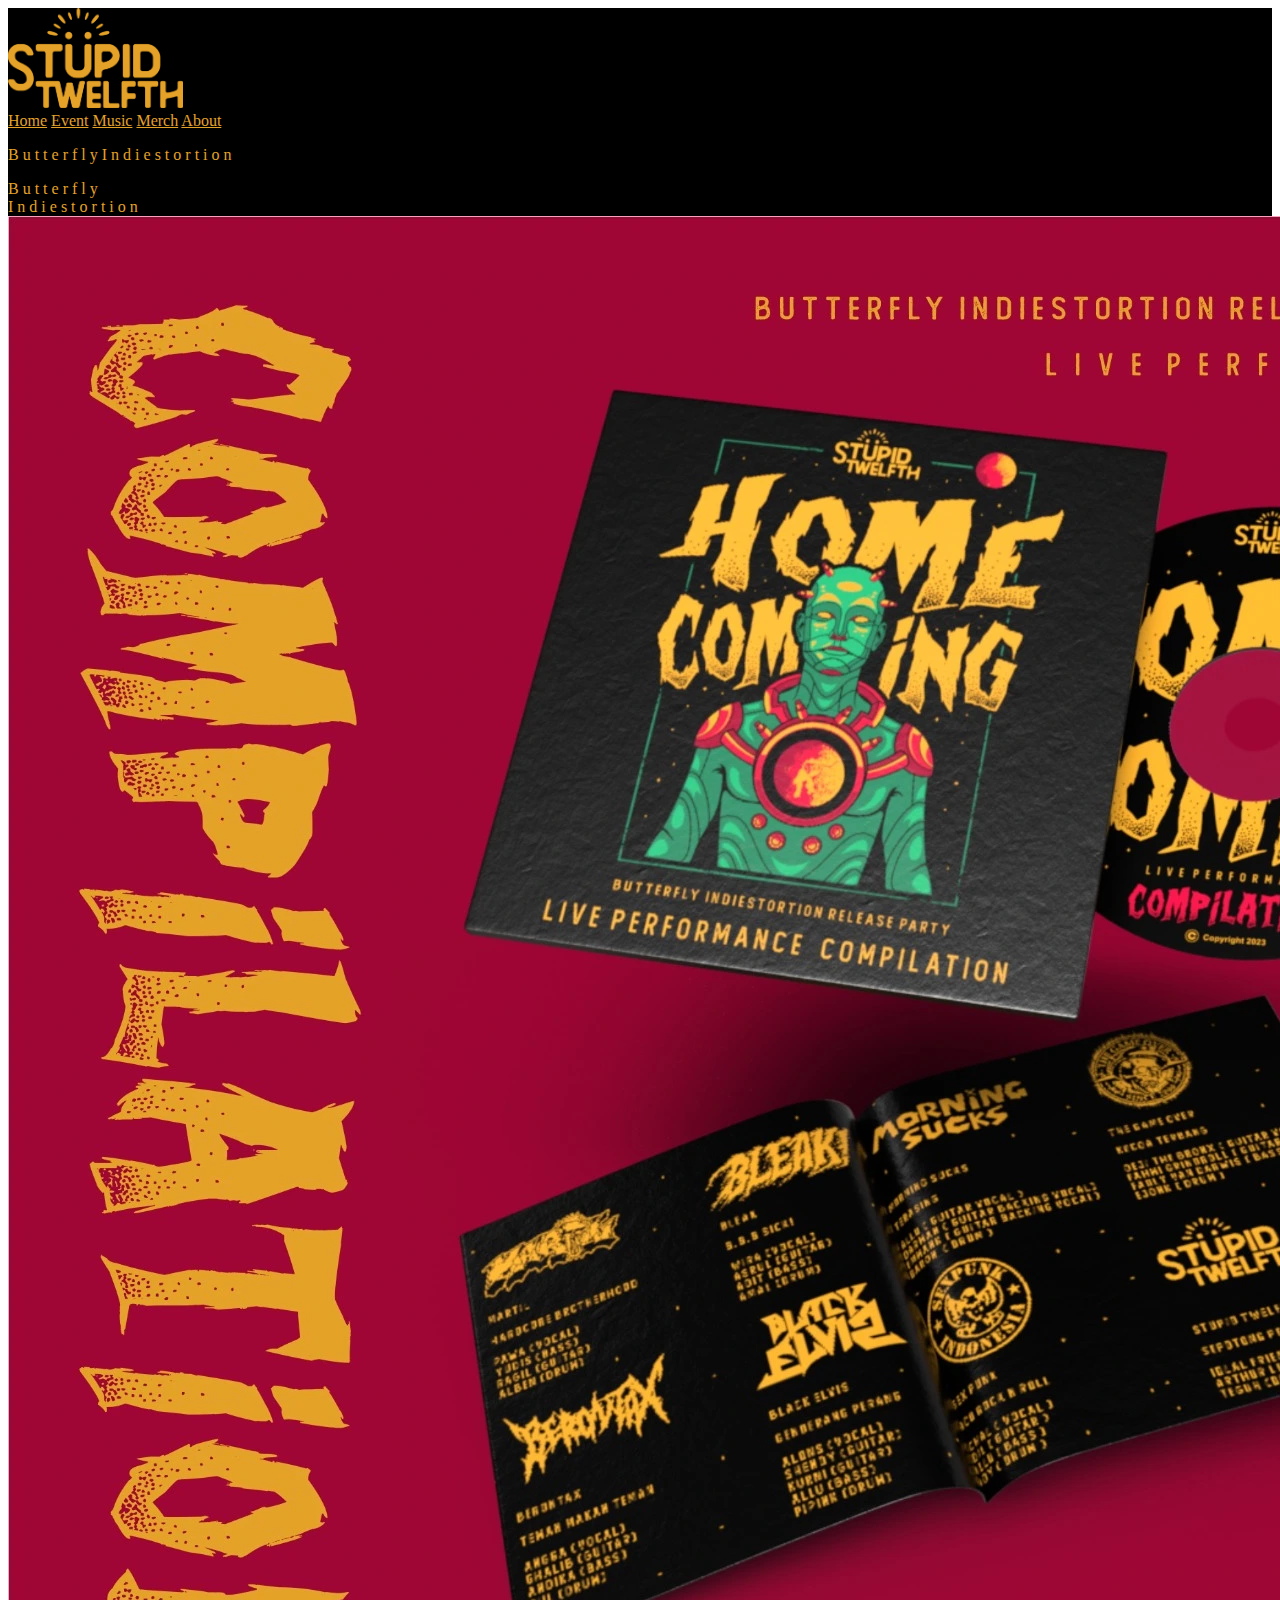
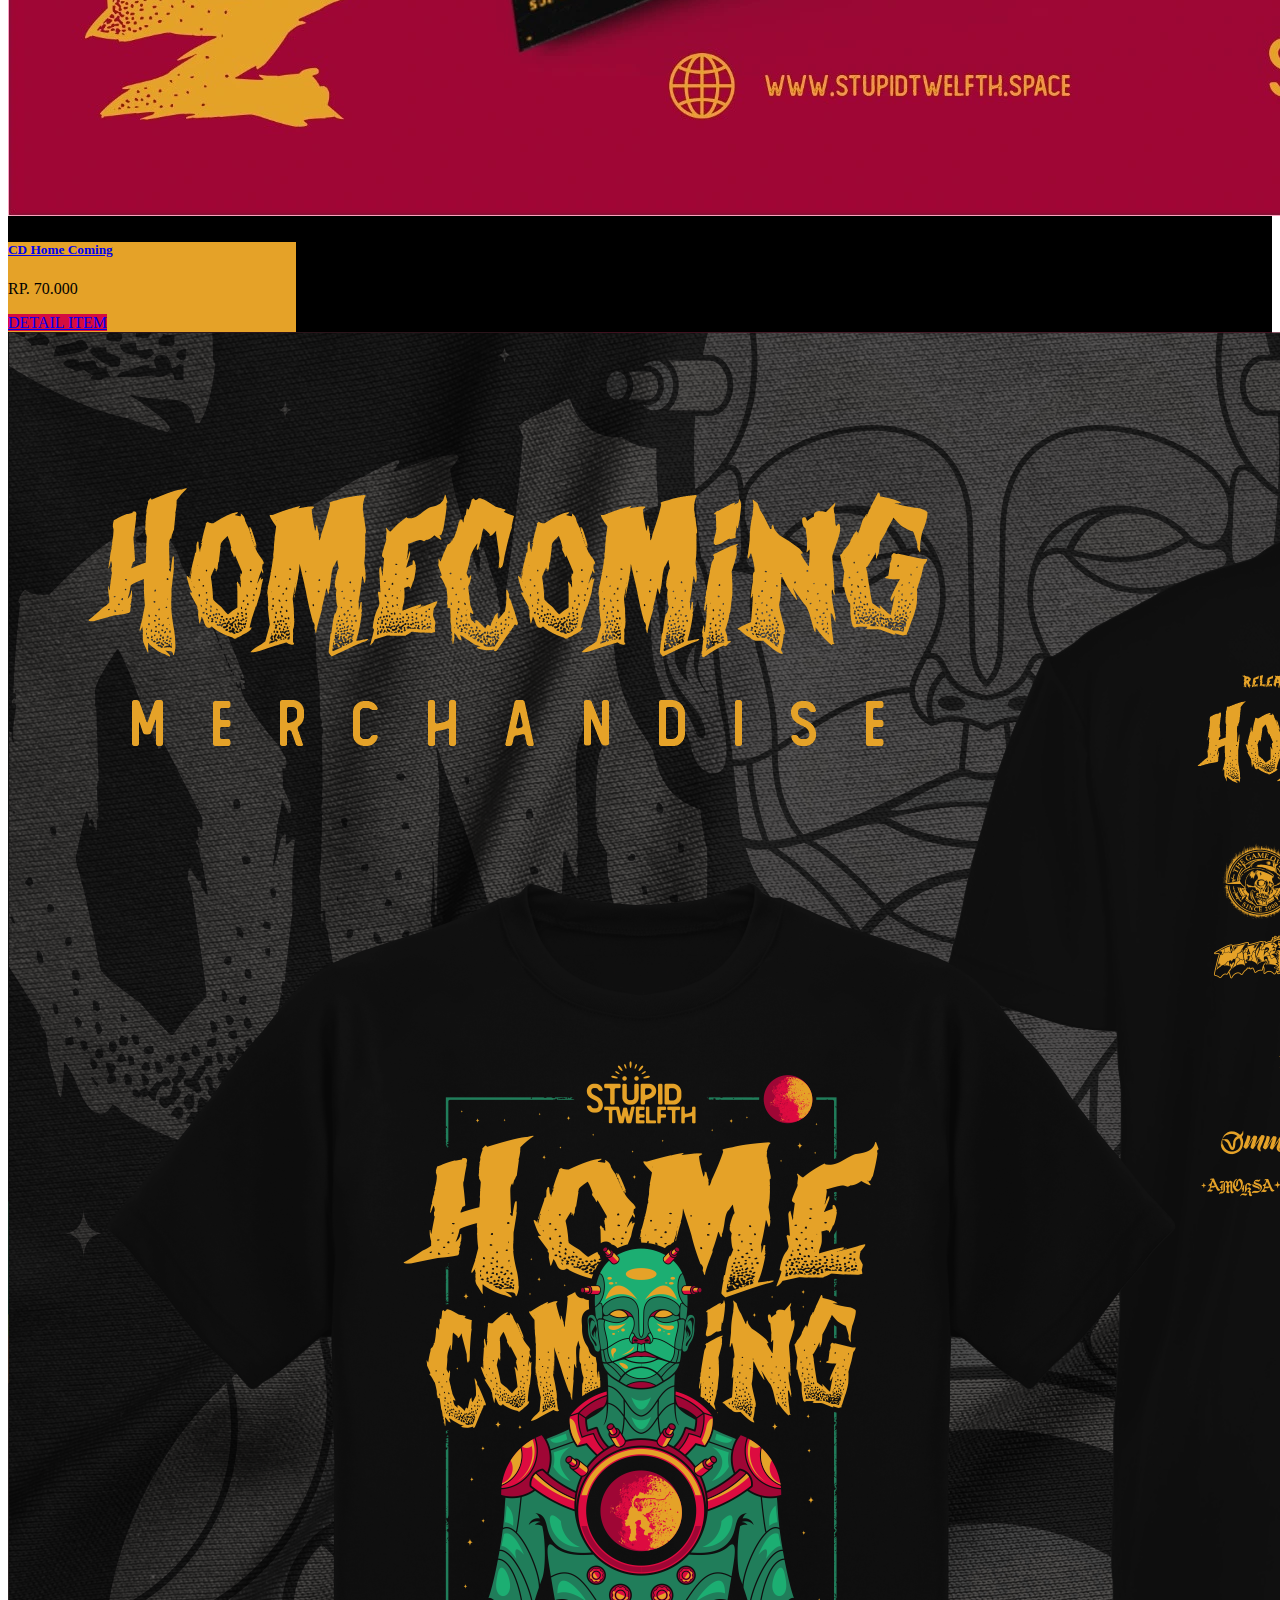
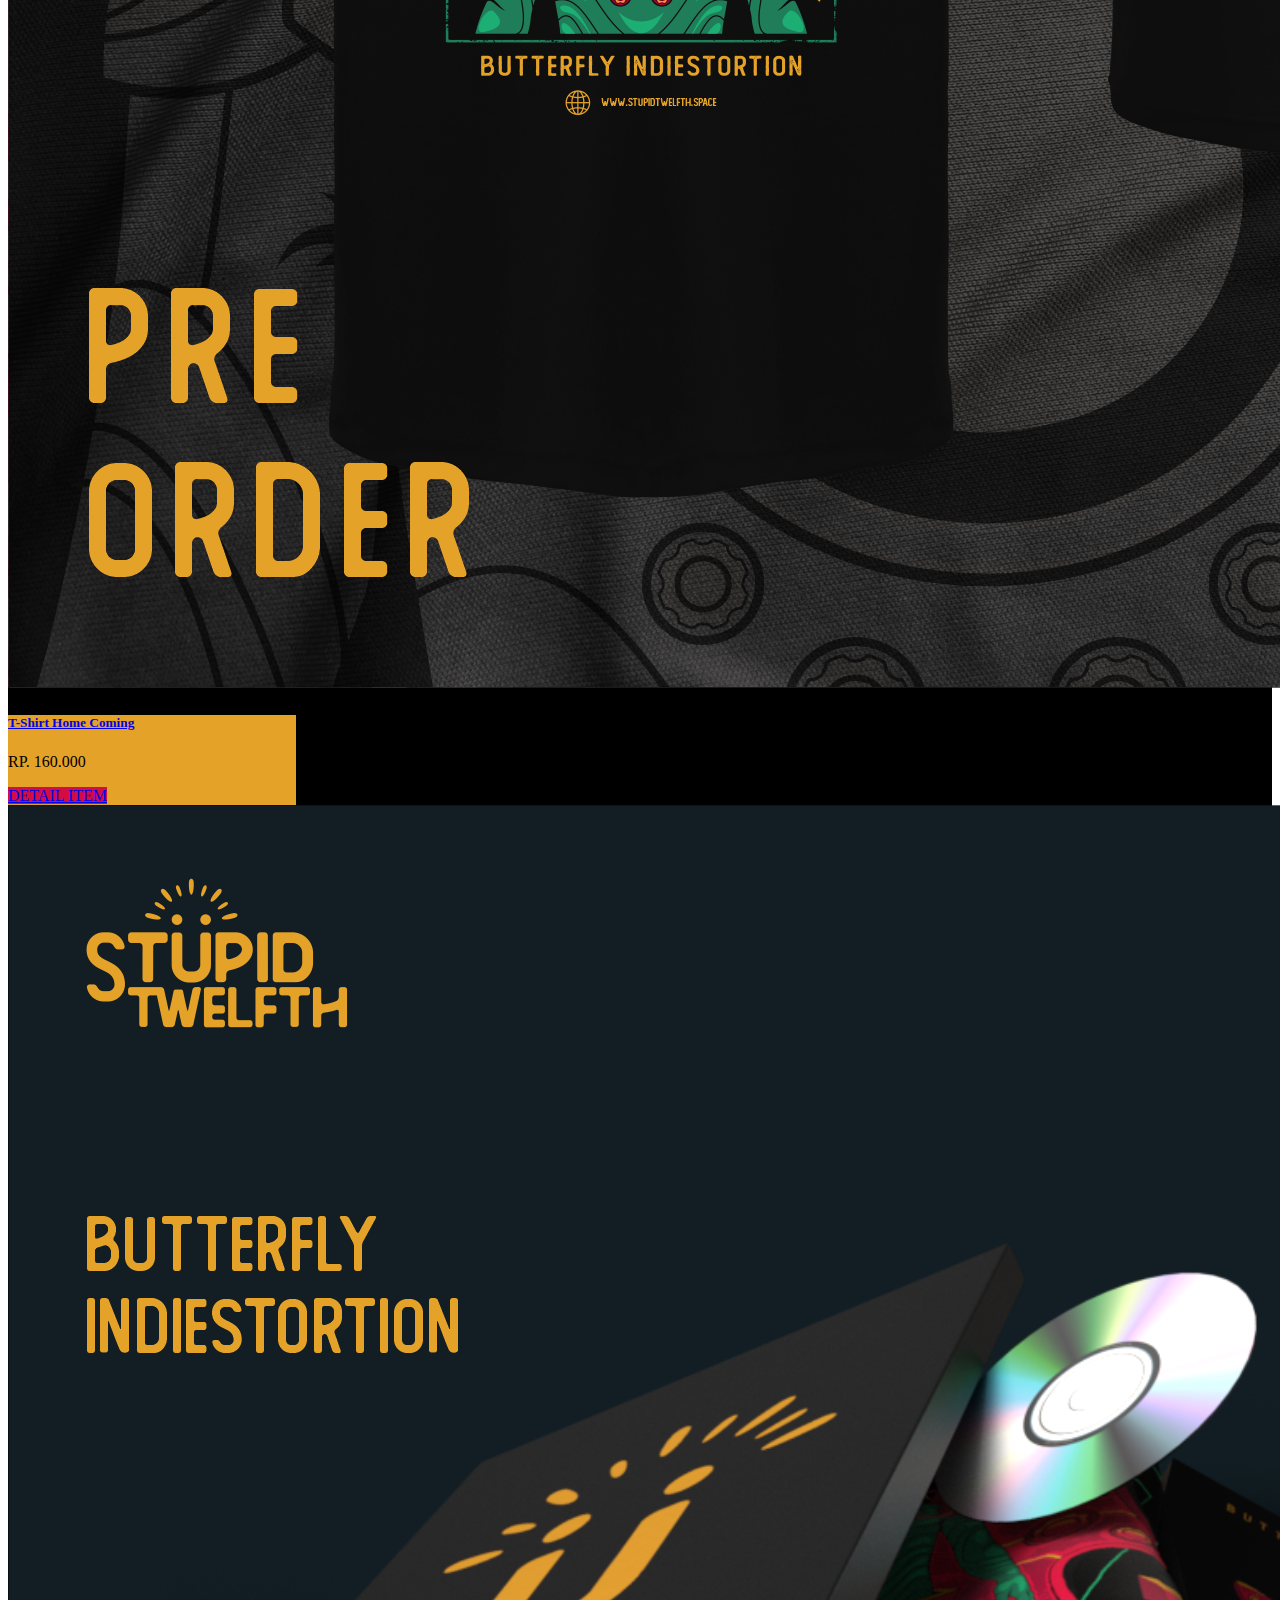
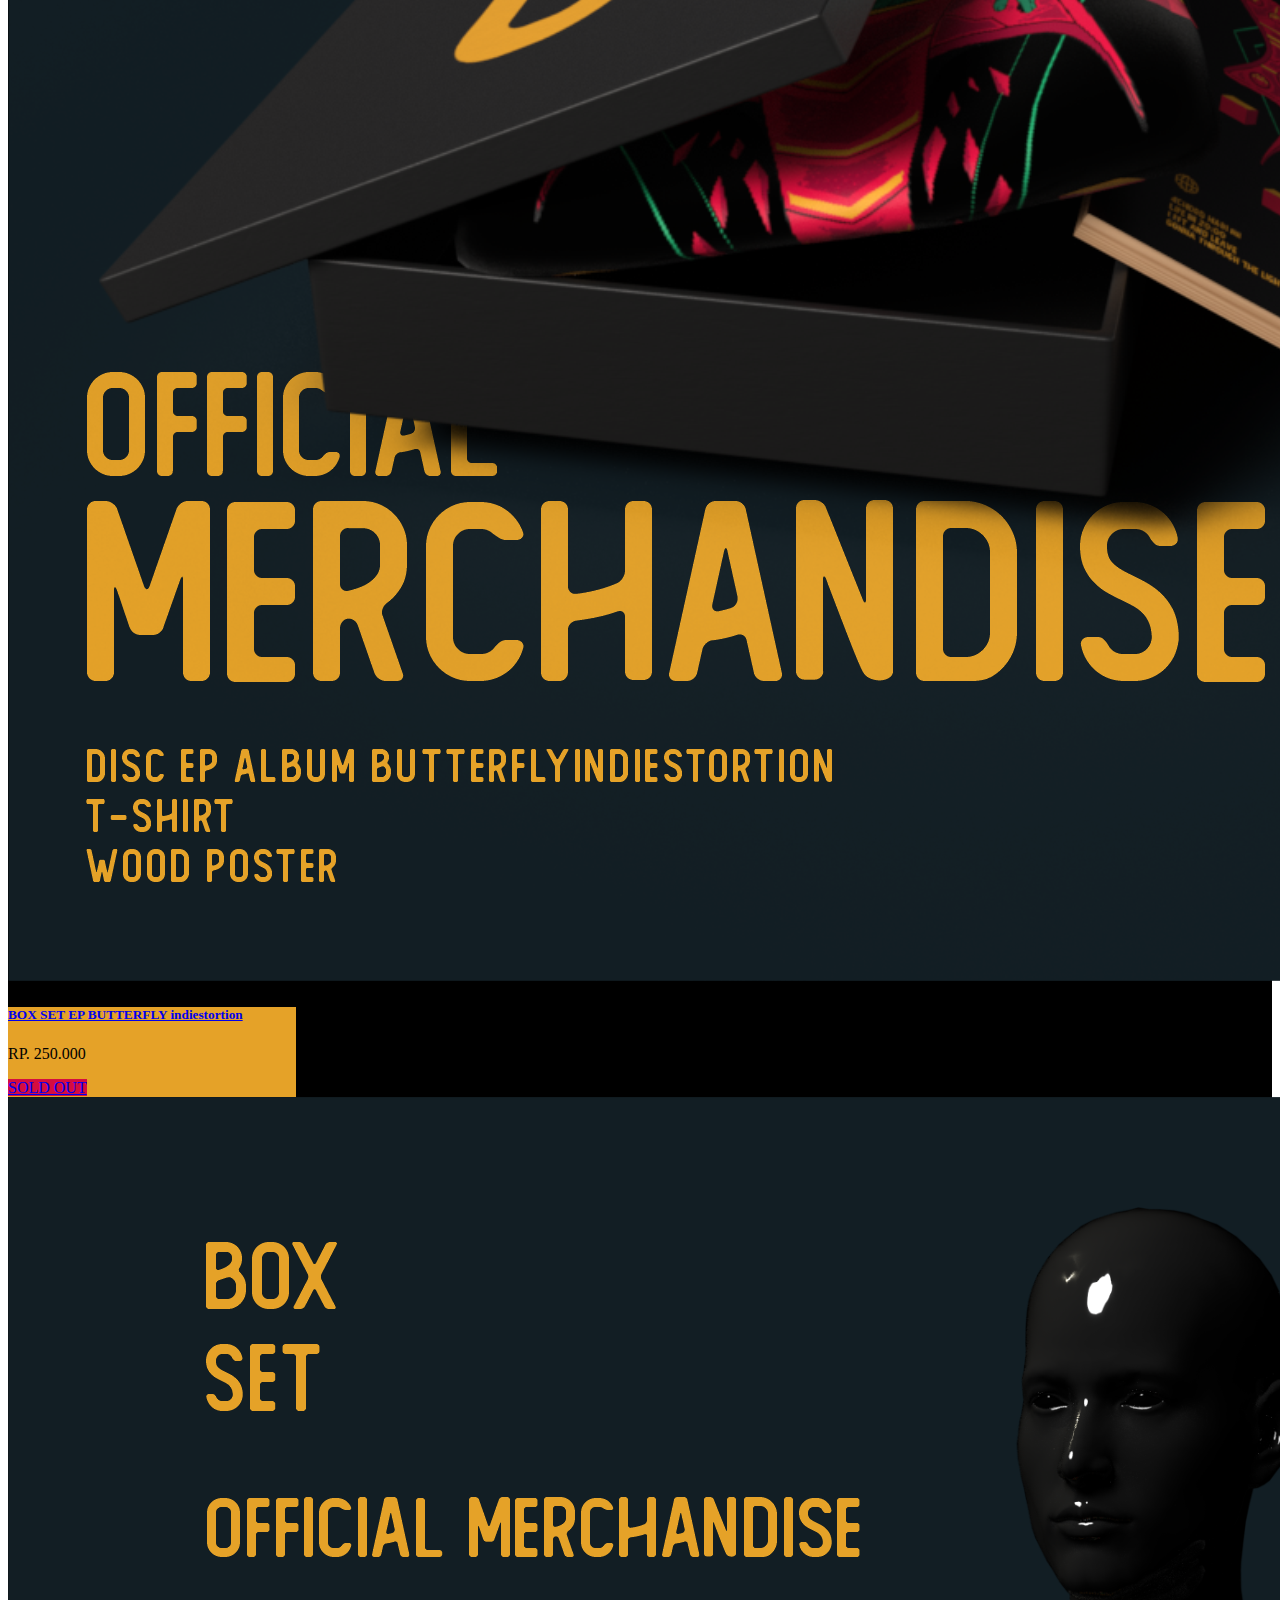
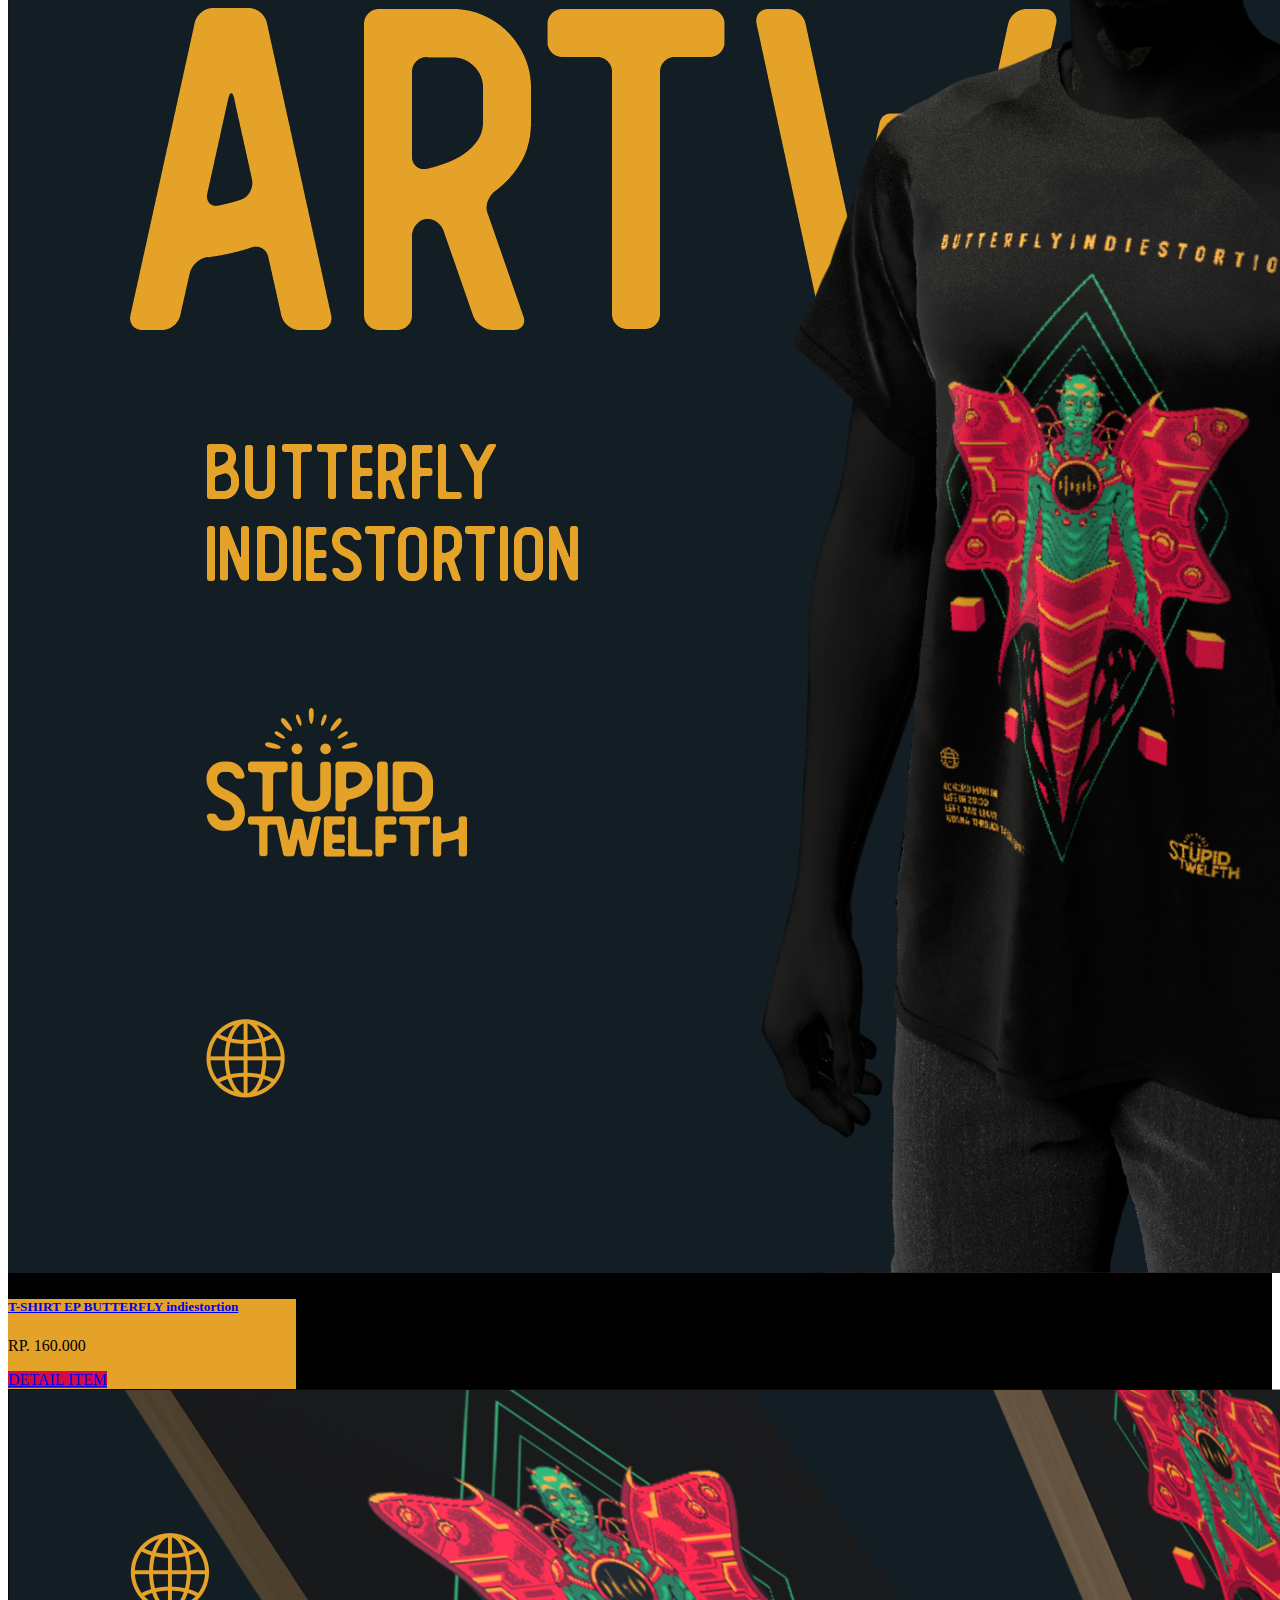
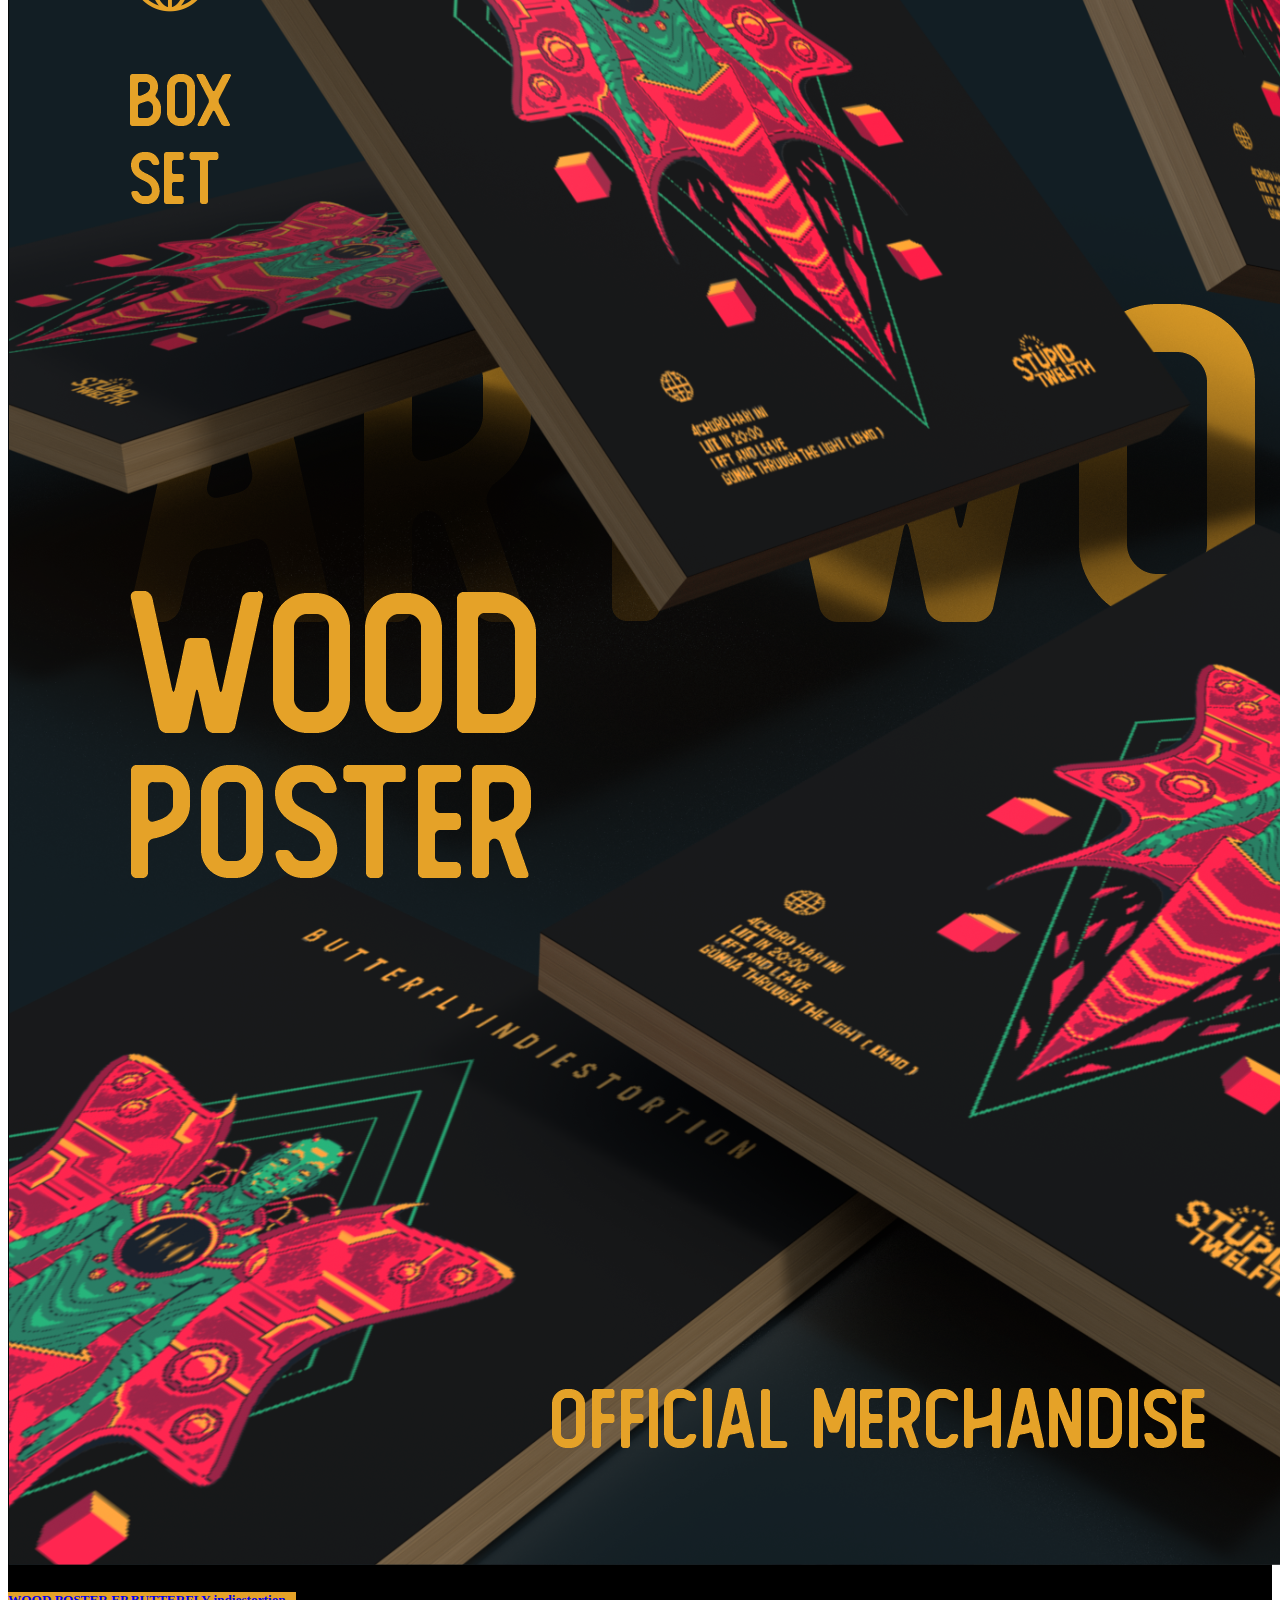
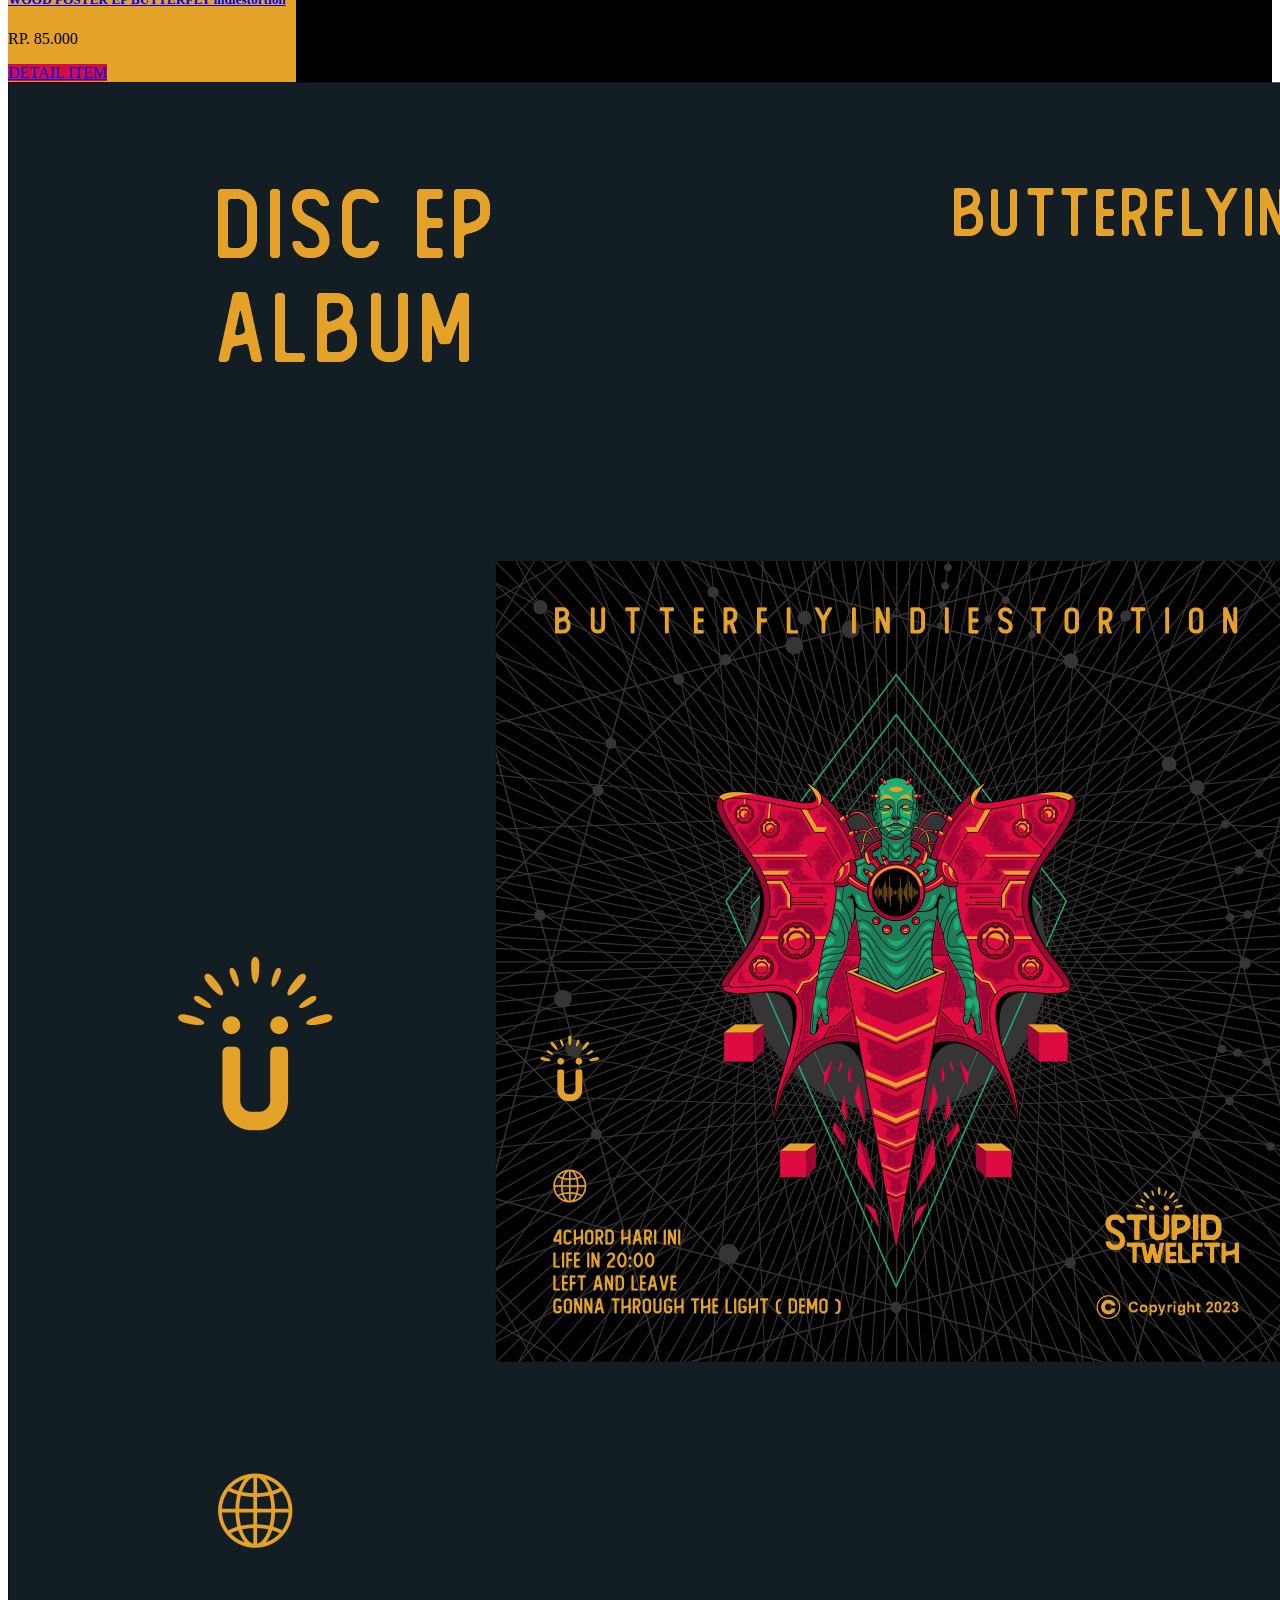
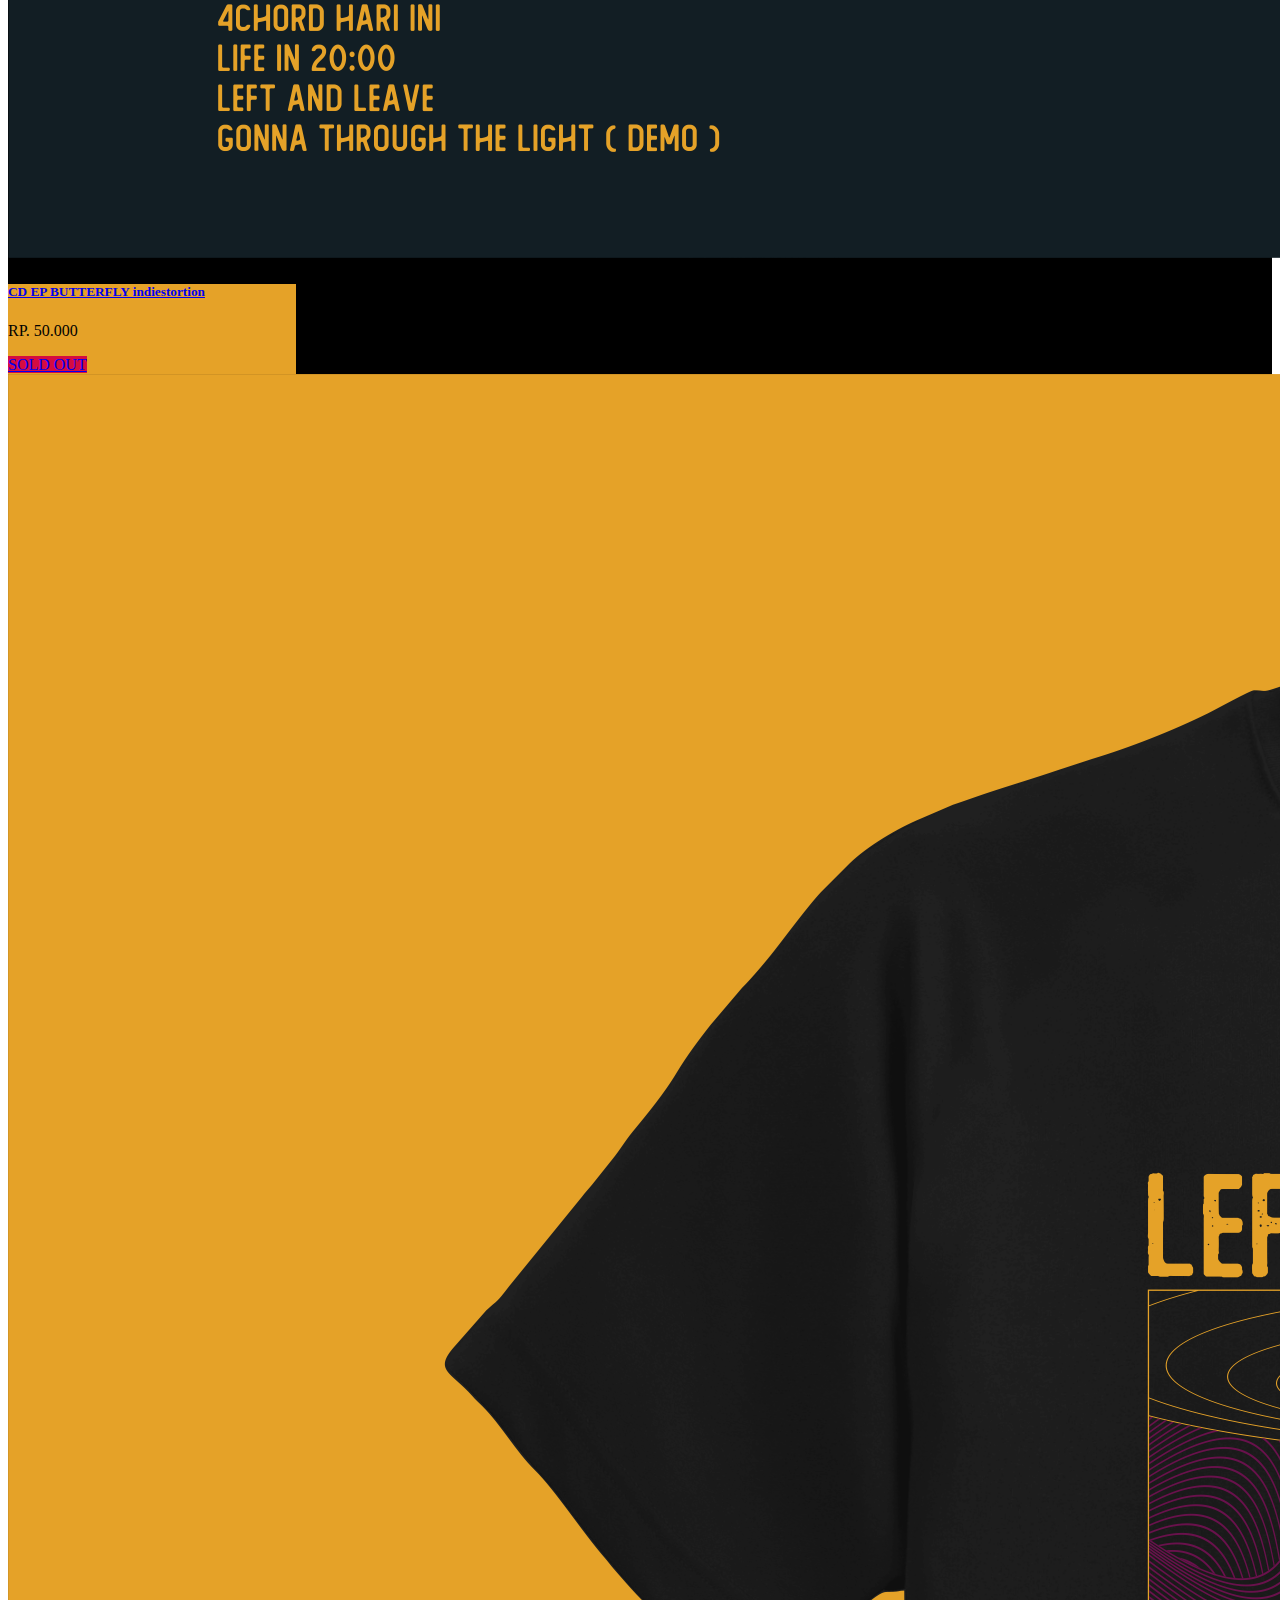
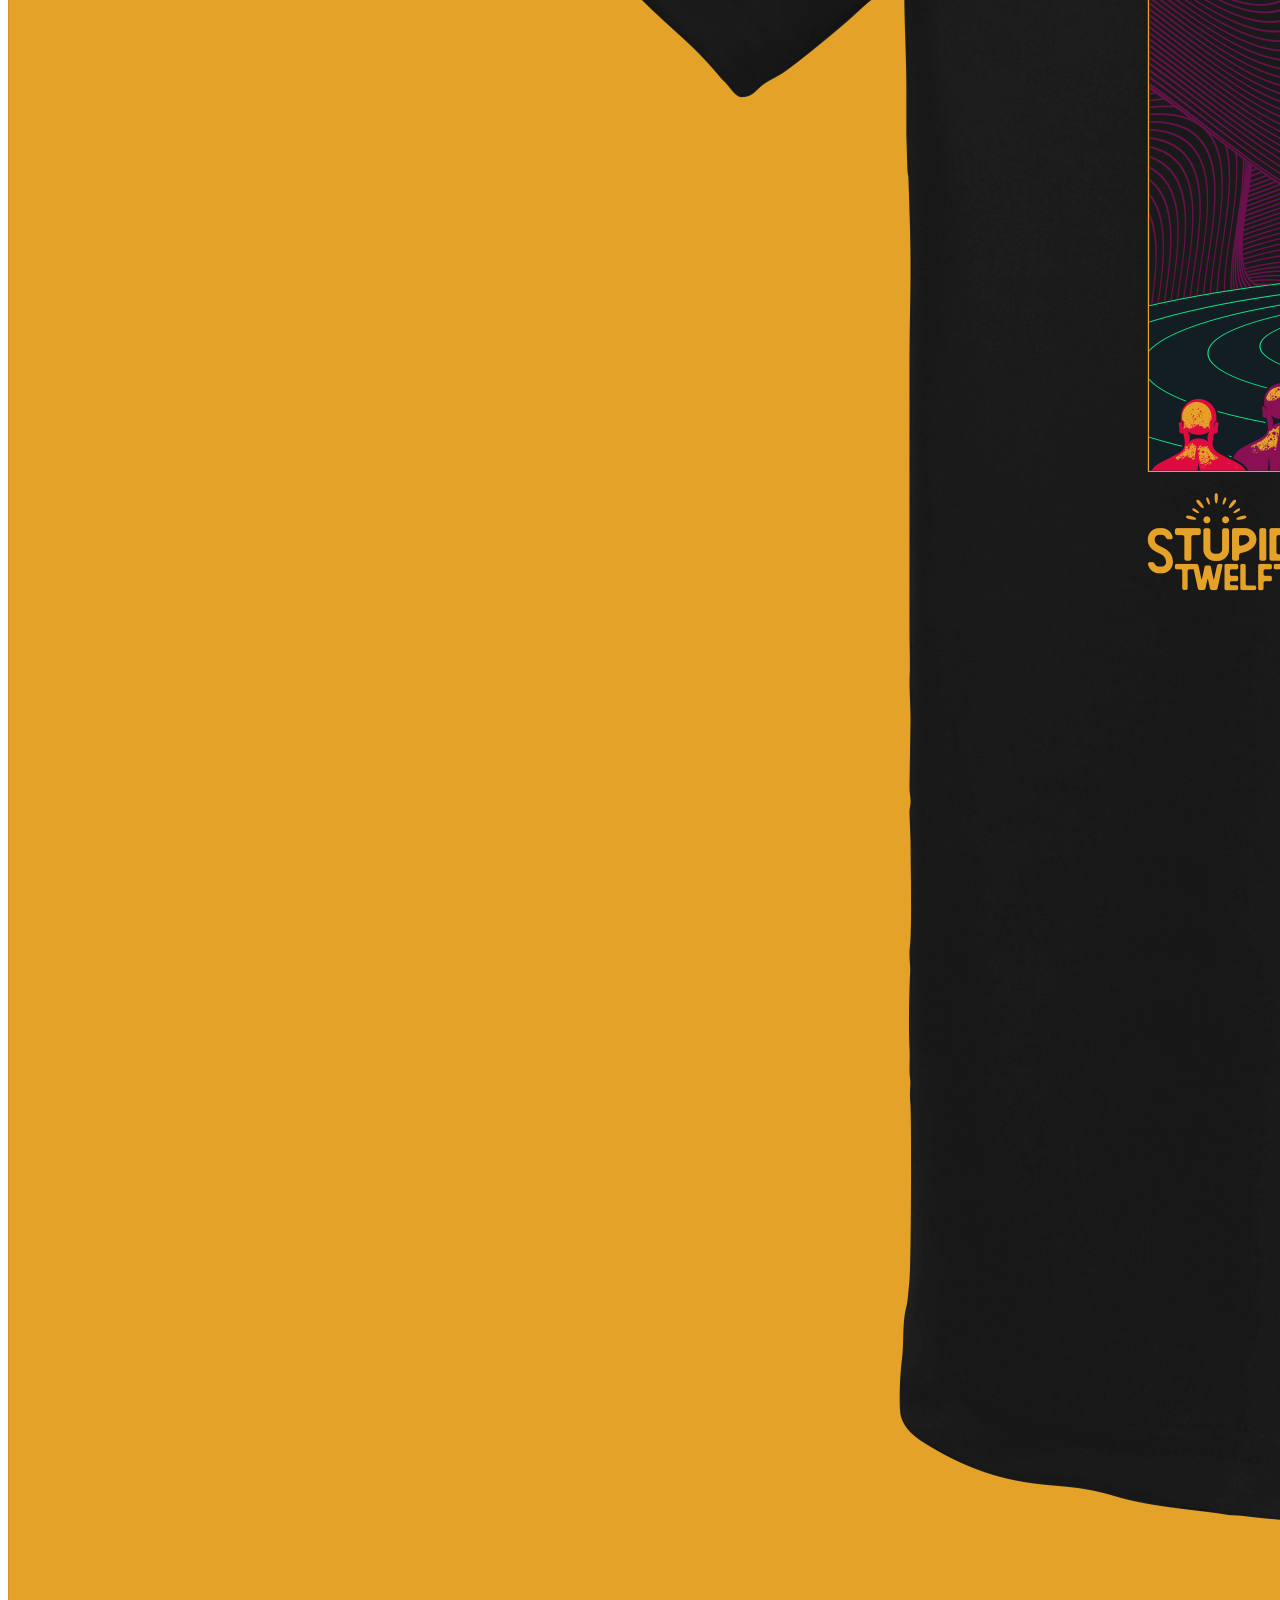
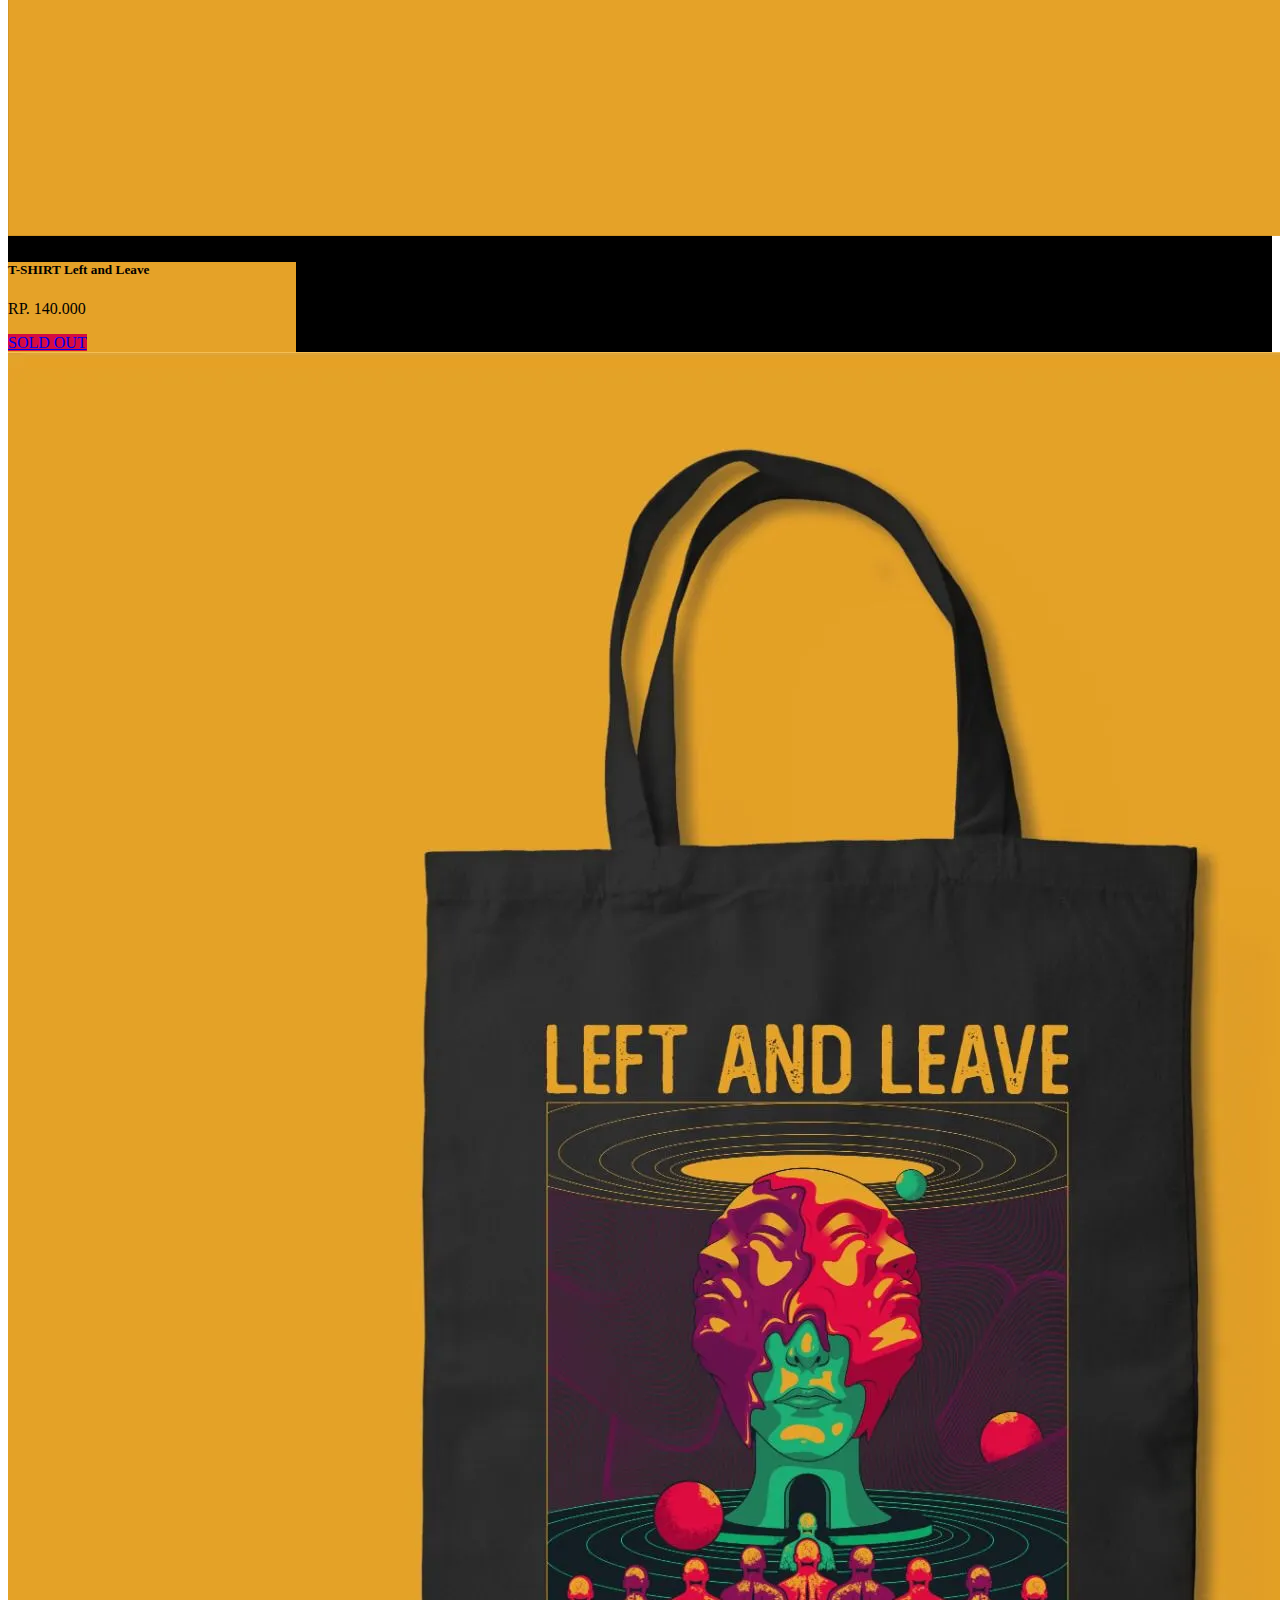
<file: merch.html>
<!doctype html>
<html lang="en">
  <head>
    <meta charset="utf-8">
    <meta name="viewport" content="width=device-width, initial-scale=1">
    <title>Stupid Twelfth | Home</title>
    <link href="https://cdn.jsdelivr.net/npm/bootstrap@5.3.0-alpha1/dist/css/bootstrap.min.css" rel="stylesheet" integrity="sha384-GLhlTQ8iRABdZLl6O3oVMWSktQOp6b7In1Zl3/Jr59b6EGGoI1aFkw7cmDA6j6gD" crossorigin="anonymous">
    <link rel="stylesheet" href="assets/css/style.css">
  </head>
  <body>
    <style>
      /* Tambahkan CSS tambahan jika diperlukan */
      .card:hover {
          background-color: #ff9900; /* Ubah warna latar belakang saat mouse hover */
      }
  </style>
    <!-- header -->
    <div id="hero" class="container-fluid" style="background-color: black;">
        <div class="container text-center d-flex flex-column">
            <div class="container">
                <img class="py-3"src="assets/img/E.png" height="100px" alt="">
            </div>
            <div class="container pb-3 text-center">
                <a class="text-decoration-none fw-bold pe-2" style="color:#e5a228" href="/index.html">Home</a>
                <a class="text-decoration-none fw-bold pe-2" style="color:#e5a228" href="event.html">Event</a>
                <a class="text-decoration-none fw-bold pe-2" style="color:#e5a228" href="https://linktr.ee/StupidTwelfth?fbclid=PAAaY1_OVW7-Amz-6RyimrIHxk_y5ogHHid0lr-9u5JkkVmIFdDTB6Y0CEEcw">Music</a>
                <a class="text-decoration-none fw-bold pe-2" style="color:#e5a228" href="">Merch</a>
                <a class="text-decoration-none fw-bold" style="color:#e5a228" href="about.html">About</a>
            </div>
            <div class="container py-md-3">
                <p class="d-none d-md-block fs-2 mb-5 text-uppercase fw-bold" style="color:#e5a228" >B u t t e r f l y I n d i e s t o r t i o n</p>
                <div class="col d-block d-sm-none">
                    <div class="text-uppercase fw-bold" style="color:#e5a228">B u t t e r f l y </div>
                    <div class="text-uppercase fw-bold pb-3 pb-none" style="color:#e5a228">I n d i e s t o r t i o n</div>
                </div>
            </div>
            <div class="container d-flex flex-wrap gap-5 col justify-content-center"> 
              <div class="card" style="width: 18rem;">
                <a href="detail/cdhc.html"><img src="/assets/img/homecoming/cd5.webp" class="card-img-top" alt="..."></a>
                <div class="card-body" style="background-color: #e5a228;">
                  <a href="detail/cdhc.html" class="text-decoration-none text-dark"d>
                    <h5 class="card-title text-uppercase">CD Home Coming</h5>
                  </a>
                  <p class="card-text">RP. 70.000</p>
                  <a href="detail/cdhc.html" class="btn text-white" style="background-color: #d50c40;">DETAIL ITEM</a>
                </div>
              </div>
              <div class="card" style="width: 18rem;">
                <a href="detail/tshirthm.html"><img src="/assets/img/homecoming/PAGE-1.webp" class="card-img-top" alt="..."></a>
                <div class="card-body" style="background-color: #e5a228;">
                  <a href="detail/tshirthm.html" class="text-decoration-none text-dark"d>
                    <h5 class="card-title text-uppercase">T-Shirt Home Coming</h5>
                  </a>
                  <p class="card-text">RP. 160.000</p>
                  <a href="detail/tshirthm.html" class="btn text-white" style="background-color: #d50c40;">DETAIL ITEM</a>
                </div>
              </div>
                <div class="card" style="width: 18rem;">
                    <a href="/detail/boxset.html"><img src="/assets/img/boxset.webp" class="card-img-top" alt="..."></a>
                    <div class="card-body" style="background-color: #e5a228;">
                      <a href="detail/boxset.html" class="text-decoration-none text-dark"d>
                        <h5 class="card-title text-uppercase">BOX SET EP BUTTERFLY indiestortion</h5>
                      </a>
                      <p class="card-text">RP. 250.000</p>
                      <a href="#" class="btn text-white" style="background-color: #d50c40;">SOLD OUT</a>
                    </div>
                  </div>
                <div class="card" style="width: 18rem;">
                    <a href="/detail/tshirt.html"><img src="/assets/img/bajuep.webp" class="card-img-top" alt="..."></a>
                    <div class="card-body" style="background-color: #e5a228;">
                      <a href="detail/tshirt.html" class="text-decoration-none text-dark">
                        <h5 class="card-title text-uppercase">T-SHIRT EP BUTTERFLY indiestortion</h5>
                      </a>
                      <p class="card-text">RP. 160.000</p>
                      <a href="detail/tshirt.html" class="btn text-white" style="background-color: #d50c40;">DETAIL ITEM</a>
                    </div>
                  </div>
                  <div class="card" style="width: 18rem;">
                    <a href="/detail/poster.html"><img src="/assets/img/poster.webp" class="card-img-top" alt="..."></a>
                    <div class="card-body" style="background-color: #e5a228;">
                      <a href="/detail/poster.html" class="text-decoration-none text-dark">
                        <h5 class="card-title text-uppercase">WOOD POSTER EP BUTTERFLY indiestortion</h5>
                      </a>
                      <p class="card-text">RP. 85.000</p>
                      <a href="/detail/poster.html" class="btn text-white" style="background-color: #d50c40;">DETAIL ITEM</a>
                    </div>
                  </div>
                  <div class="card" style="width: 18rem;">
                    <a href="detail/cd.html"><img src="/assets/img/cd.webp" class="card-img-top" alt="..."></a>
                    <div class="card-body" style="background-color: #e5a228;">
                      <a href="detail/cd.html" class="text-decoration-none text-dark">
                        <h5 class="card-title text-uppercase">CD EP BUTTERFLY indiestortion</h5>
                      </a>
                      <p class="card-text">RP. 50.000</p>
                      <a href="#" class="btn text-white" style="background-color: #d50c40;">SOLD OUT</a>
                    </div>
                  </div>
                  <div class="card" style="width: 18rem;">
                    <img src="/assets/img/bajulnl.webp" class="card-img-top" alt="...">
                    <div class="card-body" style="background-color: #e5a228;">
                      <h5 class="card-title text-uppercase">T-SHIRT Left and Leave</h5>
                      <p class="card-text">RP. 140.000</p>
                      <a href="#" class="btn text-white" style="background-color: #d50c40;">SOLD OUT</a>
                    </div>
                  </div>
                  <div class="card" style="width: 18rem;">
                    <img src="/assets/img/totebag.webp" class="card-img-top" alt="...">
                    <div class="card-body" style="background-color: #e5a228;">
                      <h5 class="card-title text-uppercase">Tote Bag Left and Leave</h5>
                      <p class="card-text">RP. 80.000</p>
                      <a href="#" class="btn text-white" style="background-color: #d50c40;">SOLD OUT</a>
                    </div>
                  </div>
            </div>
            <div class="container d-flex flex-column justify-content-center">
                <!-- <div class="container video-container" >
                    <iframe style="border-radius: 5%;" src="https://www.youtube.com/embed/QI9GH1kDnss" title="YouTube video player" frameborder="0" allow="accelerometer; autoplay; clipboard-write; encrypted-media; gyroscope; picture-in-picture; web-share" allowfullscreen></iframe>
                  </div> -->
            </div>
        </div>  
    </div>
    <div id="information" class="container-fluid pt-5" style="background-color: black;">
        <div class="container d-flex flex-row justify-content-center grid column-gap-3 pt-5 pb-2">
            <div>
                <a href="mailto:stupidtwelfth@gmail.com">
                    <svg style="color:white" xmlns="http://www.w3.org/2000/svg" width="24" height="24" fill="currentColor" class="bi bi-envelope-at-fill" viewBox="0 0 16 16">
                        <path d="M2 2A2 2 0 0 0 .05 3.555L8 8.414l7.95-4.859A2 2 0 0 0 14 2H2Zm-2 9.8V4.698l5.803 3.546L0 11.801Zm6.761-2.97-6.57 4.026A2 2 0 0 0 2 14h6.256A4.493 4.493 0 0 1 8 12.5a4.49 4.49 0 0 1 1.606-3.446l-.367-.225L8 9.586l-1.239-.757ZM16 9.671V4.697l-5.803 3.546.338.208A4.482 4.482 0 0 1 12.5 8c1.414 0 2.675.652 3.5 1.671Z"/>
                        <path d="M15.834 12.244c0 1.168-.577 2.025-1.587 2.025-.503 0-1.002-.228-1.12-.648h-.043c-.118.416-.543.643-1.015.643-.77 0-1.259-.542-1.259-1.434v-.529c0-.844.481-1.4 1.26-1.4.585 0 .87.333.953.63h.03v-.568h.905v2.19c0 .272.18.42.411.42.315 0 .639-.415.639-1.39v-.118c0-1.277-.95-2.326-2.484-2.326h-.04c-1.582 0-2.64 1.067-2.64 2.724v.157c0 1.867 1.237 2.654 2.57 2.654h.045c.507 0 .935-.07 1.18-.18v.731c-.219.1-.643.175-1.237.175h-.044C10.438 16 9 14.82 9 12.646v-.214C9 10.36 10.421 9 12.485 9h.035c2.12 0 3.314 1.43 3.314 3.034v.21Zm-4.04.21v.227c0 .586.227.8.581.8.31 0 .564-.17.564-.743v-.367c0-.516-.275-.708-.572-.708-.346 0-.573.245-.573.791Z"/>
                      </svg>
                </a>
            </div>
            <div>
                <a href="https://instagram.com/stupidtwelfth?igshid=YmMyMTA2M2Y=">
                    <svg style="color:white" xmlns="http://www.w3.org/2000/svg" width="24" height="24" fill="currentColor" class="bi bi-instagram" viewBox="0 0 16 16">
                        <path d="M8 0C5.829 0 5.556.01 4.703.048 3.85.088 3.269.222 2.76.42a3.917 3.917 0 0 0-1.417.923A3.927 3.927 0 0 0 .42 2.76C.222 3.268.087 3.85.048 4.7.01 5.555 0 5.827 0 8.001c0 2.172.01 2.444.048 3.297.04.852.174 1.433.372 1.942.205.526.478.972.923 1.417.444.445.89.719 1.416.923.51.198 1.09.333 1.942.372C5.555 15.99 5.827 16 8 16s2.444-.01 3.298-.048c.851-.04 1.434-.174 1.943-.372a3.916 3.916 0 0 0 1.416-.923c.445-.445.718-.891.923-1.417.197-.509.332-1.09.372-1.942C15.99 10.445 16 10.173 16 8s-.01-2.445-.048-3.299c-.04-.851-.175-1.433-.372-1.941a3.926 3.926 0 0 0-.923-1.417A3.911 3.911 0 0 0 13.24.42c-.51-.198-1.092-.333-1.943-.372C10.443.01 10.172 0 7.998 0h.003zm-.717 1.442h.718c2.136 0 2.389.007 3.232.046.78.035 1.204.166 1.486.275.373.145.64.319.92.599.28.28.453.546.598.92.11.281.24.705.275 1.485.039.843.047 1.096.047 3.231s-.008 2.389-.047 3.232c-.035.78-.166 1.203-.275 1.485a2.47 2.47 0 0 1-.599.919c-.28.28-.546.453-.92.598-.28.11-.704.24-1.485.276-.843.038-1.096.047-3.232.047s-2.39-.009-3.233-.047c-.78-.036-1.203-.166-1.485-.276a2.478 2.478 0 0 1-.92-.598 2.48 2.48 0 0 1-.6-.92c-.109-.281-.24-.705-.275-1.485-.038-.843-.046-1.096-.046-3.233 0-2.136.008-2.388.046-3.231.036-.78.166-1.204.276-1.486.145-.373.319-.64.599-.92.28-.28.546-.453.92-.598.282-.11.705-.24 1.485-.276.738-.034 1.024-.044 2.515-.045v.002zm4.988 1.328a.96.96 0 1 0 0 1.92.96.96 0 0 0 0-1.92zm-4.27 1.122a4.109 4.109 0 1 0 0 8.217 4.109 4.109 0 0 0 0-8.217zm0 1.441a2.667 2.667 0 1 1 0 5.334 2.667 2.667 0 0 1 0-5.334z"/>
                    </svg>
                </a>
            </div>
            <div>
                <a href="">
                    <svg style="color:white" xmlns="http://www.w3.org/2000/svg" width="24" height="24" fill="currentColor" class="bi bi-facebook" viewBox="0 0 16 16">
                        <path d="M16 8.049c0-4.446-3.582-8.05-8-8.05C3.58 0-.002 3.603-.002 8.05c0 4.017 2.926 7.347 6.75 7.951v-5.625h-2.03V8.05H6.75V6.275c0-2.017 1.195-3.131 3.022-3.131.876 0 1.791.157 1.791.157v1.98h-1.009c-.993 0-1.303.621-1.303 1.258v1.51h2.218l-.354 2.326H9.25V16c3.824-.604 6.75-3.934 6.75-7.951z"/>
                    </svg>
                </a>
            </div>
            <div>
                <a href="http://wa.me/628114117001">
                    <svg style="color:white" xmlns="http://www.w3.org/2000/svg" width="24" height="24" fill="currentColor" class="bi bi-whatsapp" viewBox="0 0 16 16">
                        <path d="M13.601 2.326A7.854 7.854 0 0 0 7.994 0C3.627 0 .068 3.558.064 7.926c0 1.399.366 2.76 1.057 3.965L0 16l4.204-1.102a7.933 7.933 0 0 0 3.79.965h.004c4.368 0 7.926-3.558 7.93-7.93A7.898 7.898 0 0 0 13.6 2.326zM7.994 14.521a6.573 6.573 0 0 1-3.356-.92l-.24-.144-2.494.654.666-2.433-.156-.251a6.56 6.56 0 0 1-1.007-3.505c0-3.626 2.957-6.584 6.591-6.584a6.56 6.56 0 0 1 4.66 1.931 6.557 6.557 0 0 1 1.928 4.66c-.004 3.639-2.961 6.592-6.592 6.592zm3.615-4.934c-.197-.099-1.17-.578-1.353-.646-.182-.065-.315-.099-.445.099-.133.197-.513.646-.627.775-.114.133-.232.148-.43.05-.197-.1-.836-.308-1.592-.985-.59-.525-.985-1.175-1.103-1.372-.114-.198-.011-.304.088-.403.087-.088.197-.232.296-.346.1-.114.133-.198.198-.33.065-.134.034-.248-.015-.347-.05-.099-.445-1.076-.612-1.47-.16-.389-.323-.335-.445-.34-.114-.007-.247-.007-.38-.007a.729.729 0 0 0-.529.247c-.182.198-.691.677-.691 1.654 0 .977.71 1.916.81 2.049.098.133 1.394 2.132 3.383 2.992.47.205.84.326 1.129.418.475.152.904.129 1.246.08.38-.058 1.171-.48 1.338-.943.164-.464.164-.86.114-.943-.049-.084-.182-.133-.38-.232z"/>
                    </svg>
                </a>
            </div>
            <div>
                <a href="https://www.youtube.com/@stupidtwelth3201">
                    <svg style="color:white" xmlns="http://www.w3.org/2000/svg" width="24" height="24" fill="currentColor" class="bi bi-youtube" viewBox="0 0 16 16">
                        <path d="M8.051 1.999h.089c.822.003 4.987.033 6.11.335a2.01 2.01 0 0 1 1.415 1.42c.101.38.172.883.22 1.402l.01.104.022.26.008.104c.065.914.073 1.77.074 1.957v.075c-.001.194-.01 1.108-.082 2.06l-.008.105-.009.104c-.05.572-.124 1.14-.235 1.558a2.007 2.007 0 0 1-1.415 1.42c-1.16.312-5.569.334-6.18.335h-.142c-.309 0-1.587-.006-2.927-.052l-.17-.006-.087-.004-.171-.007-.171-.007c-1.11-.049-2.167-.128-2.654-.26a2.007 2.007 0 0 1-1.415-1.419c-.111-.417-.185-.986-.235-1.558L.09 9.82l-.008-.104A31.4 31.4 0 0 1 0 7.68v-.123c.002-.215.01-.958.064-1.778l.007-.103.003-.052.008-.104.022-.26.01-.104c.048-.519.119-1.023.22-1.402a2.007 2.007 0 0 1 1.415-1.42c.487-.13 1.544-.21 2.654-.26l.17-.007.172-.006.086-.003.171-.007A99.788 99.788 0 0 1 7.858 2h.193zM6.4 5.209v4.818l4.157-2.408L6.4 5.209z"/>
                      </svg>
                </a>
            </div>
        </div>
    </div>
    <div class="container-fluid pb-3" style="background-color: black;">
        <div class="container text-center">
            <p href="" style="text-decoration: none; color:white; font-size:16px;">
                <svg style="color:white; font-size:10px;" xmlns="http://www.w3.org/2000/svg" width="16" height="16" fill="currentColor" class="bi bi-c-circle" viewBox="0 0 16 16">
                <path d="M1 8a7 7 0 1 0 14 0A7 7 0 0 0 1 8Zm15 0A8 8 0 1 1 0 8a8 8 0 0 1 16 0ZM8.146 4.992c-1.212 0-1.927.92-1.927 2.502v1.06c0 1.571.703 2.462 1.927 2.462.979 0 1.641-.586 1.729-1.418h1.295v.093c-.1 1.448-1.354 2.467-3.03 2.467-2.091 0-3.269-1.336-3.269-3.603V7.482c0-2.261 1.201-3.638 3.27-3.638 1.681 0 2.935 1.054 3.029 2.572v.088H9.875c-.088-.879-.768-1.512-1.729-1.512Z"/>
                </svg> 2023, Stupid Twelfth Powered By Dsiji</p>
        </div>
    </div>
    <script src="https://cdn.jsdelivr.net/npm/bootstrap@5.3.0-alpha1/dist/js/bootstrap.bundle.min.js" integrity="sha384-w76AqPfDkMBDXo30jS1Sgez6pr3x5MlQ1ZAGC+nuZB+EYdgRZgiwxhTBTkF7CXvN" crossorigin="anonymous"></script>
  </body>
</html>
</file>
<file: assets/css/style.css>
.video-container iframe {
    width: 100%;
    height: 100%;
  }

  @media (min-width: 768px) { 
    .video-container iframe {
        width: 560px;
        height: 315px;
    }
   }
</file>
